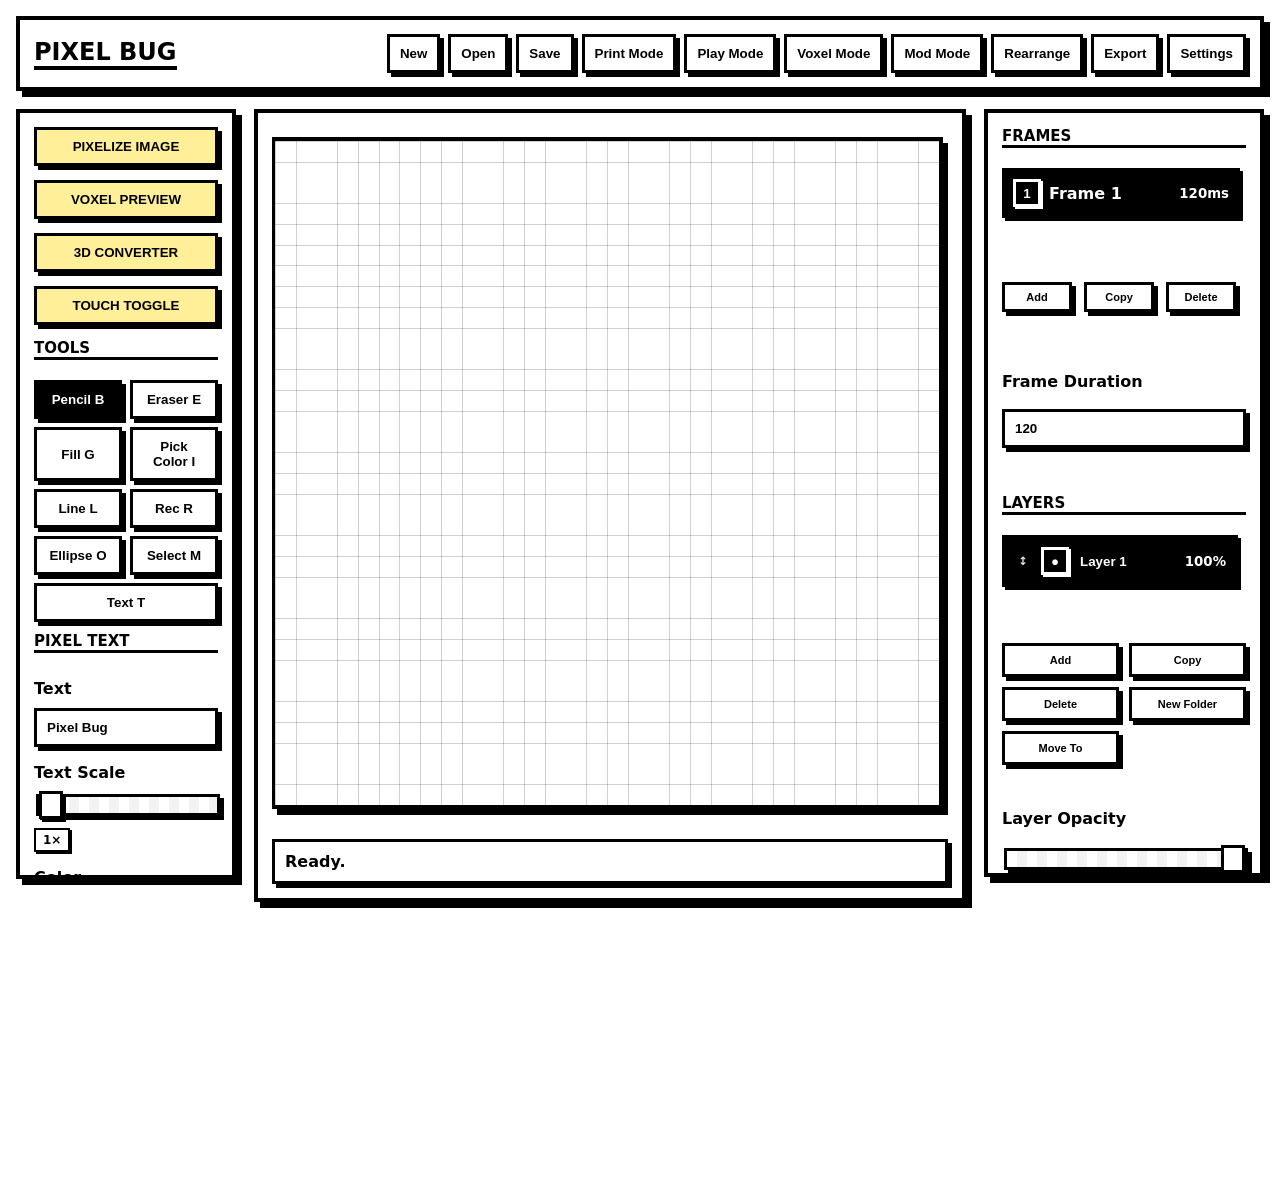
<file: index.html>
<!doctype html>
<html lang="en">
<head>
  <meta charset="UTF-8" />
  <meta name="viewport" content="width=device-width, initial-scale=1.0" />
  <meta http-equiv="Content-Security-Policy" content="default-src 'self'; script-src 'self'; worker-src 'self' blob:; child-src 'self' blob:; style-src 'self'; img-src 'self' data: blob:; media-src 'self' data: blob:; connect-src 'none'; object-src 'none'; base-uri 'none'; form-action 'none'; frame-src 'none';" />
  <title>Pixel Bug</title>
  <script src="./web-bridge.js"></script>
  <script src="./theme.js"></script>
  <link rel="stylesheet" href="./styles.css" />
</head>
<body>
  <div class="app-shell">
    <header class="top-bar">
      <div>
        <h1>Pixel Bug</h1>
      </div>
      <nav class="top-actions" aria-label="Project and export actions">
        <button id="new-project-btn">New</button>
        <button id="open-project-btn">Open</button>
        <button id="save-project-btn">Save</button>
        <button id="print-mode-btn" type="button" aria-pressed="false" aria-describedby="print-mode-help">Print Mode</button>
        <button id="play-mode-btn" type="button" aria-pressed="false">Play Mode</button>
        <button id="voxel-mode-btn" type="button" aria-pressed="false" aria-describedby="voxel-mode-top-help">Voxel Mode</button>
        <button id="mod-mode-btn" type="button" aria-pressed="false">Mod Mode</button>
        <button id="rearrange-btn" type="button" aria-pressed="false">Rearrange</button>
        <button id="export-menu-btn" type="button" aria-haspopup="dialog" aria-expanded="false">Export</button>
        <button id="settings-btn" type="button" aria-haspopup="dialog" aria-expanded="false">Settings</button>
      </nav>
    </header>

    <p class="sr-only" id="print-mode-help">Print Mode changes the dashboard to print production tools for DPI sizing, repeat preview, washi tape layout, bleed guides, and print PNG export.</p>
    <p class="sr-only" id="voxel-mode-top-help">Voxel Mode opens a dedicated 3D voxel painting workspace with its own slice editor, palette, preview, and exports.</p>

    <main class="workspace">
      <aside class="panel tools-panel rearrange-zone" aria-label="Drawing tools" data-zone="left">
        <section class="dock-card" data-dock-id="pixelizer">
          <button id="open-pixelizer-btn" class="feature-btn" type="button">Pixelize Image</button>
          <button id="open-voxel-btn" class="feature-btn" type="button">Voxel Preview</button>
          <button id="open-model-converter-btn" class="feature-btn" type="button">3D Converter</button>
          <button id="touch-toggle-btn" class="feature-btn" type="button" aria-pressed="false" aria-describedby="touch-toggle-help">Touch Toggle<span class="sr-only">, currently off</span></button>
          <p class="sr-only" id="touch-toggle-help">Touch Toggle switches Base Mode to a compact horizontal swipe toolbar, gives the palette more room, and uses safer touch input handling. It does not change project artwork or export data.</p>
        </section>

        <section class="dock-card" data-dock-id="tools">
          <h2>Tools</h2>
          <div class="tool-grid" id="tool-grid"></div>
        </section>

        <section class="dock-card" data-dock-id="text-tool">
          <h2>Pixel Text</h2>
          <p class="sr-only" id="pixel-text-help">Pixel text tool. Enter text, choose a scale, select the text tool, then click the canvas to stamp text into the active layer.</p>
          <label for="pixel-text-input">Text</label>
          <input id="pixel-text-input" type="text" maxlength="48" value="Pixel Bug" aria-describedby="pixel-text-help" />
          <label for="pixel-text-scale">Text Scale</label>
          <input id="pixel-text-scale" type="range" min="1" max="8" value="1" aria-describedby="pixel-text-help" />
          <output id="pixel-text-scale-output" for="pixel-text-scale">1×</output>
        </section>

        <section class="dock-card" data-dock-id="drawing-controls">
          <label for="color-picker">Color</label>
          <input id="color-picker" type="color" value="#000000" />

          <label for="brush-size">Brush Size</label>
          <input id="brush-size" type="range" min="1" max="8" value="1" />
          <output id="brush-size-output" for="brush-size">1 px</output>

          <label for="canvas-size">Canvas Size</label>
          <select id="canvas-size">
            <option value="16">16 × 16</option>
            <option value="32" selected>32 × 32</option>
            <option value="64">64 × 64</option>
            <option value="128">128 × 128</option>
            <option value="256">256 × 256</option>
            <option value="512">512 × 512</option>
            <option value="64x32">64 × 32</option>
            <option value="128x64">128 × 64</option>
            <option value="256x144">256 × 144</option>
            <option value="320x180">320 × 180</option>
            <option value="32x64">32 × 64</option>
            <option value="64x128">64 × 128</option>
            <option value="" disabled>Custom</option>
          </select>
          <button id="custom-size-btn" class="feature-btn custom-size-btn" type="button">Custom Size</button>
        </section>

        <section class="dock-card" data-dock-id="quick-actions">
          <button id="toggle-grid-btn" aria-pressed="true">Grid On</button>
          <button id="toggle-onion-btn" aria-pressed="true">Onion On</button>
          <button id="ref-btn" aria-pressed="false" aria-label="Toggle reference image">Ref</button>
          <button id="story-btn" aria-pressed="false" aria-label="Toggle storyboard preview">Story</button>
          <label class="inline-control" for="symmetry-mode-select">Sym</label>
          <select id="symmetry-mode-select" aria-label="Choose symmetry mode">
            <option value="off">Off</option>
            <option value="vertical">Vertical</option>
            <option value="horizontal">Horizontal</option>
            <option value="both">Both</option>
            <option value="quad">Quad</option>
          </select>
          <input id="ref-input" type="file" accept="image/*" class="sr-only" aria-label="Choose reference image" />
          <button id="undo-btn">Undo</button>
          <button id="redo-btn">Redo</button>
          <div class="selection-actions" aria-label="Selection actions">
            <button id="selection-copy-btn" type="button">Copy Sel</button>
            <button id="selection-cut-btn" type="button">Cut Sel</button>
            <button id="selection-paste-btn" type="button">Paste Sel</button>
            <button id="selection-delete-btn" type="button">Delete Sel</button>
            <button id="selection-flip-h-btn" type="button">Flip H</button>
            <button id="selection-flip-v-btn" type="button">Flip V</button>
            <button id="selection-rotate-btn" type="button">Rotate 90</button>
            <button id="selection-clear-btn" type="button" title="Esc">Unselect</button>
          </div>

          <p class="hint">Shortcuts: B pencil, E eraser, G fill, I pick color, L line, R rec / Ctrl circle, O ellipse, M select, Ctrl+C copy selection, Ctrl+V paste, Delete clear pixels, Esc unselect.</p>
        </section>



        <section class="dock-card" data-dock-id="tilemap">
          <h2>Tilemap</h2>
          <p class="hint">Save selections as reusable project tiles, then stamp them into the active layer.</p>
          <label for="tilemap-select">Tile</label>
          <select id="tilemap-select" aria-label="Choose saved tile"></select>
          <div class="button-row action-row">
            <button id="tilemap-save-btn" type="button">Save Sel Tile</button>
            <button id="tilemap-stamp-btn" type="button" aria-pressed="false">Stamp Off</button>
            <button id="tilemap-delete-btn" type="button">Delete Tile</button>
          </div>
          <div id="tilemap-preview" class="mini-preview" aria-label="Selected tile preview"></div>
        </section>

        <section class="dock-card" data-dock-id="brush-lab">
          <h2>Brush Lab</h2>
          <p class="hint">Make brushes.</p>
          <label for="brush-preset-select">Brush Preset</label>
          <select id="brush-preset-select" aria-label="Choose brush preset"></select>
          <div class="button-row action-row">
            <button id="brush-save-btn" type="button">Save Sel</button>
            <button id="brush-clear-btn" type="button">Clear</button>
          </div>
          <div id="brush-preview" class="mini-preview" aria-label="Selected brush preview"></div>
        </section>

        <section class="dock-card privacy-dock" data-dock-id="privacy">
          <button id="open-privacy-btn" class="privacy-btn" type="button">Privacy Policy</button>
        </section>

        </aside>

      <section class="stage-panel" aria-label="Pixel canvas area">
        <p class="sr-only" id="canvas-help">
          Pixel canvas. Use pointer input to draw. Choose tools from the tools panel. Keyboard shortcuts are available for tools, undo, redo, save, and open.
        </p>
        <div class="canvas-frame">
          <canvas id="pixel-canvas" width="768" height="768" aria-describedby="canvas-help"></canvas>
        </div>
        <div id="status" class="status-box" aria-live="polite">Ready.</div>
        <section id="mod-sandbox-panel" class="mod-sandbox-panel" aria-label="Mod workbench" hidden>
          <div class="mod-sandbox-head">
            <div>
              <h2>Mod Mode</h2>
              
            </div>
            <div class="mod-export-row">
              <button id="mod-export-btn" type="button">Export .pbmod</button>
              <button id="mod-import-btn" type="button">Import .pbmod</button>
              <input id="mod-import-input" class="hidden-file" type="file" accept=".pbmod,application/json" aria-label="Import mod" />
            </div>
          </div>
          <div class="mod-workbench-grid">
            <aside class="mod-side dock-card">
              <h3>Mod File</h3>
              <label for="mod-name-input">Name</label>
              <input id="mod-name-input" type="text" value="My Mod" />
              <label for="mod-id-input">ID</label>
              <input id="mod-id-input" type="text" value="my-mod" />
              <div class="mod-note-list" aria-label="Mod mode notes">
                <p><code>dot</code> = paint mark</p>
                <p><code>pixel</code> = current color</p>
                <p><code>effect</code> = changed pixel</p>
              </div>
            </aside>
            <section class="mod-preview-wrap dock-card">
              <div class="mod-card-head">
                <div>
                  <h3>Test Canvas</h3>
                  
                </div>
                <div class="mod-card-actions">
                  <label class="mod-toggle"><input id="mod-use-canvas-input" type="checkbox" /> Use current canvas</label>
                  <button id="mod-reset-btn" type="button">Clear Canvas</button>
                </div>
              </div>
              <canvas id="mod-preview-canvas" width="512" height="512" aria-label="Safe mod preview"></canvas>
              <div class="mod-test-actions">
                <button id="mod-live-btn" type="button" aria-pressed="true">Live Effect</button>
                <button id="mod-run-effect-btn" type="button">Run Effect</button>
              </div>
            </section>
            <section class="mod-code-stack" aria-label="Brush and effect code">
              <div class="mod-code-card dock-card">
                <h3>Brush</h3>
                <p class="hint">Return paint dots.</p>
                <textarea id="mod-brush-code" rows="10" spellcheck="false" aria-label="Brush code">return [
  { x, y, color },
  { x: x + 1, y, color },
  { x, y: y + 1, color }
];</textarea>
              </div>
              <div class="mod-code-card dock-card">
                <h3>Effect</h3>
                <p class="hint">Return changed pixels.</p>
                <div class="mod-example-row">
                  <button id="mod-example-invert-btn" type="button">Invert example</button>
                  <button id="mod-example-outline-btn" type="button">Outline example</button>
                </div>
                <textarea id="mod-effect-code" rows="10" spellcheck="false" aria-label="Effect code">return pixels.map(row =&gt; row.map(px =&gt; {
  if (!px) return px;
  const n = parseInt(px.slice(1), 16);
  const r = 255 - ((n &gt;&gt; 16) &amp; 255);
  const g = 255 - ((n &gt;&gt; 8) &amp; 255);
  const b = 255 - (n &amp; 255);
  return `#${[r, g, b].map(v =&gt; v.toString(16).padStart(2, "0")).join("")}`;
}));</textarea>
              </div>
              <div class="mod-code-card dock-card">
                <h3>Play UI</h3>
                <p class="hint">Customize Play Mode dialogue boxes with JSON settings.</p>
                <button id="mod-play-ui-apply-btn" type="button">Apply Play UI</button>
                <textarea id="mod-play-ui-code" rows="12" spellcheck="false" aria-label="Play mode UI settings">{
  "dialogueBoxColor": "rgba(15,15,15,0.94)",
  "dialogueInkColor": "#f7f0da",
  "dialogueBorderColor": "#f7f0da",
  "dialogueBorderWidth": 4,
  "dialogueFont": "system-ui, sans-serif",
  "dialogueNameSize": 16,
  "dialogueTextSize": 15,
  "dialogueMargin": 0.035,
  "dialogueBoxHeight": 0.28,
  "dialoguePortrait": true,
  "dialogueCounter": true
}</textarea>
              </div>
            </section>
          </div>
        </section>
<div id="storyboard-preview" class="storyboard-preview hidden" aria-label="Storyboard preview"></div>
      </section>



      <aside class="panel print-panel" aria-label="Print production tools" hidden>
        <section class="dock-card" data-dock-id="print-lab">
          <h2>Print Mode</h2>
          <p class="hint">Set physical size, preview repeats, add bleed guides, and export print-ready PNG files.</p>
          <p class="sr-only" id="print-lab-help">Print production tools. Use DPI and inch sizing to make PNG files for printing software. Use repeat preview for patterns and washi tape layouts.</p>

          <label for="print-dpi">DPI</label>
          <input id="print-dpi" type="number" min="72" max="1200" step="1" value="300" aria-describedby="print-lab-help" />

          <label for="print-width">Art Width Inches</label>
          <input id="print-width" type="number" min="0.1" max="60" step="0.1" value="2" />

          <label for="print-bleed">Bleed Inches</label>
          <input id="print-bleed" type="number" min="0" max="1" step="0.01" value="0.125" />

          <label for="print-safe">Safe Margin Inches</label>
          <input id="print-safe" type="number" min="0" max="1" step="0.01" value="0.125" />

          <label for="print-repeat">Print Preset</label>
          <select id="print-repeat" aria-describedby="print-preset-help">
            <option value="single">Single Art</option>
            <option value="tile" selected>Seamless Tile</option>
            <option value="washi">Washi Strip</option>
            <option value="stamp-washi">Stamp Washi</option>
            <option value="sticker">Sticker Sheet</option>
            <option value="memo">Memo Pad</option>
          </select>
          <p class="control-hint" id="print-preset-help">Seamless Tile shows a repeated pattern preview so edge breaks are easier to spot.</p>

          <div class="print-quality-fields" aria-label="Print quality controls">
            <h3>Print Quality</h3>
            <label for="print-page-size">Sheet Size</label>
            <select id="print-page-size">
              <option value="none" selected>Artwork Only</option>
              <option value="letter">US Letter 8.5 × 11 in</option>
              <option value="a4">A4 8.27 × 11.69 in</option>
              <option value="custom">Custom Sheet</option>
            </select>

            <label for="print-page-width">Sheet Width Inches</label>
            <input id="print-page-width" type="number" min="1" max="60" step="0.01" value="8.5" />

            <label for="print-page-height">Sheet Height Inches</label>
            <input id="print-page-height" type="number" min="1" max="60" step="0.01" value="11" />

            <label for="print-page-margin">Sheet Margin Inches</label>
            <input id="print-page-margin" type="number" min="0" max="2" step="0.01" value="0.25" />

            <label for="print-resample-mode">Art Scaling</label>
            <select id="print-resample-mode">
              <option value="crisp" selected>Pixel Crisp</option>
              <option value="smooth">Smooth Print</option>
            </select>

            <div class="print-layer-toggles" aria-label="Print preview layer toggles">
              <label class="check-row" for="print-show-art"><input id="print-show-art" type="checkbox" checked /> Artwork</label>
              <label class="check-row" for="print-show-guides"><input id="print-show-guides" type="checkbox" checked /> Bleed/Safe Guides</label>
              <label class="check-row" for="print-show-cutline"><input id="print-show-cutline" type="checkbox" checked /> Cutline Preview</label>
            </div>

            <button id="export-calibration-btn" type="button">Export Calibration PNG</button>
          </div>

          <div id="print-washi-fields" class="print-preset-fields" hidden>
            <label for="print-strip-width">Washi Width Inches</label>
            <input id="print-strip-width" type="number" min="1" max="120" step="0.25" value="10" />

            <label for="print-strip-height">Washi Height Inches</label>
            <input id="print-strip-height" type="number" min="0.1" max="6" step="0.1" value="0.6" />

            <label for="print-stamp-curl-spacing">Stamp Curl Spacing Inches</label>
            <input id="print-stamp-curl-spacing" type="number" min="0.02" max="0.3" step="0.005" value="0.06" />

            <label for="print-stamp-curl-depth">Stamp Curl Depth Inches</label>
            <input id="print-stamp-curl-depth" type="number" min="0.005" max="0.15" step="0.005" value="0.028" />

            <label for="print-stamp-edge-difference">Stamp Edge Difference</label>
            <input id="print-stamp-edge-difference" type="range" min="0" max="1" step="0.05" value="0.5" aria-label="Stamp edge difference" />
            <p class="control-hint">Controls how different/opposed the mirrored stamp edges feel.</p>

            <div class="print-perforation-editor" aria-label="Custom stamp perforation editor">
              <h3>Custom Perforation Editor</h3>

              <label for="print-stamp-teeth">Perforations Per Stamp Edge</label>
              <input id="print-stamp-teeth" type="range" min="4" max="32" step="1" value="10" aria-label="Perforations per stamp edge" />
              <output id="print-stamp-teeth-value" for="print-stamp-teeth">10</output>

              <label for="print-stamp-roundness">Curve Roundness</label>
              <input id="print-stamp-roundness" type="range" min="0.35" max="1.4" step="0.05" value="0.85" aria-label="Stamp curve roundness" />
              <output id="print-stamp-roundness-value" for="print-stamp-roundness">0.85</output>

              <label class="check-row" for="print-stamp-mirror-vertical">
                <input id="print-stamp-mirror-vertical" type="checkbox" checked />
                Mirror right-side perforations vertically
              </label>
            </div>
          </div>

          <div id="print-sticker-fields" class="print-preset-fields" hidden>
            <label for="print-sticker-cols">Sticker Columns</label>
            <input id="print-sticker-cols" type="number" min="1" max="12" step="1" value="3" />

            <label for="print-sticker-rows">Sticker Rows</label>
            <input id="print-sticker-rows" type="number" min="1" max="12" step="1" value="3" />

            <label for="print-sticker-gap">Sticker Gap Inches</label>
            <input id="print-sticker-gap" type="number" min="0" max="2" step="0.05" value="0.2" />
          </div>

          <div id="print-memo-fields" class="print-preset-fields" hidden>
            <label for="print-memo-height">Memo Height Inches</label>
            <input id="print-memo-height" type="number" min="1" max="14" step="0.1" value="4" />
          </div>

          <div class="print-template-fields" aria-describedby="print-template-help">
            <h3>Custom Template</h3>
            <p class="sr-only" id="print-template-help">Upload a PNG, JPG, or SVG print template. Template size can define the exported canvas. Placement controls whether the template prints behind the art, above the art, or only appears as a non-exported preview guide.</p>
            <label class="file-upload-btn" for="print-template-input">Upload Template</label>
            <input id="print-template-input" class="hidden-file" type="file" accept="image/*,.svg" aria-describedby="print-template-help" />
            <div id="print-template-name" class="control-hint" aria-live="polite">No template uploaded.</div>
            <label class="checkbox-label template-size-btn" for="print-template-size">
              <input id="print-template-size" type="checkbox" aria-describedby="print-template-size-help" />
              <span class="template-size-mark" aria-hidden="true">↔</span>
              <span>Use template canvas size</span>
              <span class="sr-only" id="print-template-size-help">When checked, the export uses the uploaded template image dimensions instead of the selected print preset dimensions.</span>
            </label>
            <label for="print-template-placement">Template Placement</label>
            <select id="print-template-placement" class="styled-select">
              <option value="guide">Preview Guide Only</option>
              <option value="behind">Print Behind Art</option>
              <option value="over">Print Over Art</option>
            </select>
            <button id="clear-print-template-btn" type="button">Clear Template</button>
          </div>

          <div class="print-info" id="print-info" aria-live="polite">300 DPI export ready.</div>

          <canvas id="print-preview" width="420" height="220" aria-label="Print production preview"></canvas>

          <div class="button-row action-row print-actions">
            <button id="open-print-preview-btn" type="button" aria-haspopup="dialog" aria-describedby="print-preview-help">Large Preview</button>
            <button id="export-print-btn" type="button">Export Print PNG</button>
            <button id="export-cutline-btn" type="button" hidden>Export Cutline SVG</button>
          </div>
        </section>
      </aside>


      <aside class="panel voxel-panel" aria-label="Voxel paint mode" hidden>
        <section class="dock-card voxel-lab">
          <div class="voxel-mode-head">
            <div>
              <h2>Voxel Mode</h2>
            </div>
            <div class="voxel-mode-export-row">
              <button id="voxel-mode-undo-btn" type="button">Undo</button>
              <button id="voxel-mode-redo-btn" type="button">Redo</button>
              <button id="voxel-mode-import-preview-btn" class="feature-btn" type="button">Import Voxel Preview</button>
              <button id="voxel-mode-export-png-btn" type="button">Export Preview PNG</button>
              <button id="voxel-mode-export-spin-btn" type="button">Export Spin GIF</button>
              <button id="voxel-mode-export-obj-btn" type="button">Export OBJ</button>
              <button id="voxel-mode-export-json-btn" type="button">Export JSON</button>
            </div>
          </div>

          <div class="voxel-mode-layout rearrange-zone" data-zone="voxel">
            <section class="voxel-mode-card voxel-slice-card" data-dock-id="voxel-slice" aria-labelledby="voxel-slice-title">
              <div class="voxel-mode-card-head">
                <div>
                  <h3 id="voxel-slice-title">Front Canvas</h3>
                  <p class="control-hint">Front, Right, Back, and Left each reopen their own saved voxel canvas while building the same 3D model.</p>
                </div>

              </div>
              <canvas id="voxel-paint-canvas" width="640" height="640" aria-label="Voxel slice paint canvas"></canvas>
              <div id="voxel-mode-info" class="voxel-mode-info" aria-live="polite">32 × 32 × 32 model, 0 cubes.</div>
            </section>

            <section class="voxel-mode-card voxel-preview-card" data-dock-id="voxel-preview" aria-labelledby="voxel-preview-title">
              <div class="voxel-mode-card-head voxel-preview-head">
                <div>
                  <h3 id="voxel-preview-title">Live 3D Preview</h3>
                  <p class="control-hint" id="voxel-mode-view-label">Canvas: Front</p>
                </div>
                <div class="voxel-view-controls" aria-label="Voxel preview view controls">
                  <button id="voxel-mode-view-left-btn" type="button" aria-label="Rotate voxel preview left">←</button>
                  <button class="voxel-view-btn active" data-voxel-view="0" type="button" aria-pressed="true">Front</button>
                  <button class="voxel-view-btn" data-voxel-view="1" type="button" aria-pressed="false">Right</button>
                  <button class="voxel-view-btn" data-voxel-view="2" type="button" aria-pressed="false">Back</button>
                  <button class="voxel-view-btn" data-voxel-view="3" type="button" aria-pressed="false">Left</button>
                  <button class="voxel-view-btn" data-voxel-view="4" type="button" aria-pressed="false">Top</button>
                  <button class="voxel-view-btn" data-voxel-view="5" type="button" aria-pressed="false">Bottom</button>
                  <button id="voxel-mode-view-right-btn" type="button" aria-label="Rotate voxel preview right">→</button>
                  <button id="voxel-mode-turntable-btn" type="button" aria-pressed="false">Turntable</button>
                </div>
              </div>
              <canvas id="voxel-mode-preview" width="640" height="500" aria-label="Voxel model preview"></canvas>
              <p class="control-hint">The view buttons switch editable canvases and rotate the preview. Turntable is display-only.</p>
            </section>

            <section class="voxel-mode-card voxel-tools-card" data-dock-id="voxel-tools">
              <h3>Tools</h3>
              <div class="voxel-tool-row" aria-label="Voxel tools">
                <button class="voxel-tool-btn active" data-voxel-tool="paint" type="button" aria-pressed="true">Paint</button>
                <button class="voxel-tool-btn" data-voxel-tool="erase" type="button" aria-pressed="false">Erase</button>
                <button class="voxel-tool-btn" data-voxel-tool="pick" type="button" aria-pressed="false">Pick</button>
                <button class="voxel-tool-btn" data-voxel-tool="fill" type="button" aria-pressed="false">Fill</button>
                <button class="voxel-tool-btn" data-voxel-tool="select" type="button" aria-pressed="false">Select</button>
                <button class="voxel-tool-btn" data-voxel-tool="box" type="button" aria-pressed="false">Box</button>
                <button class="voxel-tool-btn" data-voxel-tool="line" type="button" aria-pressed="false">Line</button>
                <button class="voxel-tool-btn" data-voxel-tool="sphere" type="button" aria-pressed="false">Sphere</button>
                <button class="voxel-tool-btn" data-voxel-tool="origin" type="button" aria-pressed="false">Set Origin</button>
              </div>
              <p class="control-hint">Box, line, and sphere draw from drag start to drag end on the active projection.</p>
            </section>

            <section class="voxel-mode-card voxel-color-card" data-dock-id="voxel-color">
                <h3>Color & Palette</h3>
                <div class="voxel-inline-control">
                  <label for="voxel-mode-color">Color</label>
                  <input id="voxel-mode-color" type="color" value="#000000" />
                </div>
                <div id="voxel-mode-palette" class="palette voxel-mode-palette" aria-label="Voxel color palette"></div>
              </section>

              <section class="voxel-mode-card voxel-brush-card" data-dock-id="voxel-brush">
                <h3>Brush</h3>
                <div class="voxel-inline-control">
                  <label for="voxel-mode-brush-size">Brush Size</label>
                  <output id="voxel-mode-brush-output" for="voxel-mode-brush-size">1 voxel</output>
                </div>
                <input id="voxel-mode-brush-size" type="range" min="1" max="6" step="1" value="1" />
                <div class="voxel-inline-control voxel-depth-control">
                  <label for="voxel-mode-brush-depth">Brush Depth</label>
                  <output id="voxel-mode-brush-depth-output" for="voxel-mode-brush-depth">1 slice</output>
                </div>
                <input id="voxel-mode-brush-depth" type="range" min="1" max="12" step="1" value="1" />
                <div id="voxel-mode-origin" class="voxel-origin-readout">Origin: X 16 · Y 16 · Z 16</div>
                <div class="button-row action-row voxel-origin-actions">
                  <button id="voxel-mode-center-origin-btn" type="button">Center Origin</button>
                </div>
                <label class="check-row" for="voxel-mode-grid"><input id="voxel-mode-grid" type="checkbox" checked /> Show grid</label>
              </section>

              <section class="voxel-mode-card voxel-mirror-card" data-dock-id="voxel-mirror">
                <h3>Mirror</h3>
                <label class="check-row" for="voxel-mode-mirror-x"><input id="voxel-mode-mirror-x" type="checkbox" /> Mirror X</label>
                <label class="check-row" for="voxel-mode-mirror-y"><input id="voxel-mode-mirror-y" type="checkbox" /> Mirror Y</label>
                <label class="check-row" for="voxel-mode-mirror-z"><input id="voxel-mode-mirror-z" type="checkbox" /> Mirror Z</label>
                <p class="control-hint">Mirrors use the current origin as the center line.</p>
              </section>

              <section class="voxel-mode-card voxel-plane-card" data-dock-id="voxel-plane">
                <h3>Slice</h3>
                <div class="voxel-slice-grid">
                  <label for="voxel-mode-plane">Plane</label>
                  <select id="voxel-mode-plane" class="styled-select">
                    <option value="xy">XY Front/Back</option>
                    <option value="xz">XZ Top/Bottom</option>
                    <option value="yz">YZ Side</option>
                  </select>
                  <label for="voxel-mode-slice">Slice</label>
                  <div>
                    <input id="voxel-mode-slice" type="range" min="0" max="31" step="1" value="16" />
                    <output id="voxel-mode-slice-output" for="voxel-mode-slice">Z 16</output>
                  </div>
                </div>
                <label class="check-row voxel-ghost-row" for="voxel-mode-ghost"><input id="voxel-mode-ghost" type="checkbox" /> Ghost nearby slices</label>
              </section>

              <section class="voxel-mode-card voxel-selection-card" data-dock-id="voxel-selection">
                <h3>Selection</h3>
                <div id="voxel-mode-selection-info" class="voxel-selection-info">No selection.</div>
                <div class="button-row action-row voxel-selection-actions">
                  <button id="voxel-mode-copy-selection-btn" type="button">Copy</button>
                  <button id="voxel-mode-paste-selection-btn" type="button">Paste</button>
                  <button id="voxel-mode-delete-selection-btn" type="button">Delete</button>
                  <button id="voxel-mode-recolor-selection-btn" type="button">Recolor</button>
                  <button id="voxel-mode-clear-selection-btn" type="button">Clear</button>
                </div>
                <div class="voxel-nudge-grid" aria-label="Move selected voxels">
                  <button id="voxel-mode-nudge-col-neg-btn" type="button">←</button>
                  <button id="voxel-mode-nudge-row-neg-btn" type="button">↑</button>
                  <button id="voxel-mode-nudge-col-pos-btn" type="button">→</button>
                  <button id="voxel-mode-nudge-row-pos-btn" type="button">↓</button>
                  <button id="voxel-mode-nudge-slice-neg-btn" type="button">Slice −</button>
                  <button id="voxel-mode-nudge-slice-pos-btn" type="button">Slice +</button>
                </div>
                <div class="button-row action-row voxel-transform-actions" aria-label="Transform selected voxels">
                  <button id="voxel-mode-flip-x-btn" type="button">Flip X</button>
                  <button id="voxel-mode-flip-y-btn" type="button">Flip Y</button>
                  <button id="voxel-mode-flip-z-btn" type="button">Flip Z</button>
                  <button id="voxel-mode-rotate-selection-btn" type="button">Rotate 90</button>
                </div>
                <div class="voxel-stamp-grid">
                  <label for="voxel-mode-stamp-name">Stamp Name</label>
                  <input id="voxel-mode-stamp-name" type="text" maxlength="28" placeholder="Selection stamp" />
                  <label for="voxel-mode-stamp-select">Saved Stamp</label>
                  <select id="voxel-mode-stamp-select" class="styled-select"></select>
                </div>
                <div class="button-row action-row voxel-stamp-actions">
                  <button id="voxel-mode-save-stamp-btn" type="button">Save Stamp</button>
                  <button id="voxel-mode-paste-stamp-btn" type="button">Paste Stamp</button>
                  <button id="voxel-mode-delete-stamp-btn" type="button">Delete Stamp</button>
                </div>
              </section>

              <section class="voxel-mode-card voxel-animation-card" data-dock-id="voxel-animation">
                <h3>Animation</h3>
                <div id="voxel-mode-animation-info" class="voxel-selection-info">No voxel animation imported.</div>
                <div class="button-row action-row voxel-animation-actions">
                  <button id="voxel-mode-import-animation-btn" type="button">Import Frames</button>
                  <button id="voxel-mode-preview-animation-btn" type="button" aria-pressed="false">Preview</button>
                  <button id="voxel-mode-export-animation-btn" type="button">Export GIF</button>
                  <button id="voxel-mode-clear-animation-btn" type="button">Clear</button>
                </div>
                <p class="control-hint">Imports all Base Mode frames into a Voxel Mode animation using the current origin and Voxel Preview settings.</p>
              </section>

              <section class="voxel-mode-card voxel-model-card" data-dock-id="voxel-model">
                <h3>Model</h3>
                <div class="voxel-dimension-grid">
                  <div class="voxel-dimension-field">
                    <label for="voxel-mode-width">W</label>
                    <input id="voxel-mode-width" type="number" min="4" max="48" step="1" value="32" />
                  </div>
                  <div class="voxel-dimension-field">
                    <label for="voxel-mode-height">H</label>
                    <input id="voxel-mode-height" type="number" min="4" max="48" step="1" value="32" />
                  </div>
                  <div class="voxel-dimension-field">
                    <label for="voxel-mode-depth">D</label>
                    <input id="voxel-mode-depth" type="number" min="4" max="48" step="1" value="32" />
                  </div>
                </div>
                <div class="button-row action-row voxel-mode-actions">
                  <button id="voxel-mode-resize-btn" type="button">Resize</button>
                  <button id="voxel-mode-clear-btn" type="button">Clear</button>
                  <button id="voxel-mode-clean-btn" type="button">Clean Model</button>
                </div>
                <label class="check-row voxel-mode-import-bounds-row" for="voxel-mode-open-import-bounds"><input id="voxel-mode-open-import-bounds" type="checkbox" /> Open import bounds</label>
                <p class="control-hint voxel-mode-import-bounds-help">When importing a Voxel Preview, keep the full Base Mode preview grid editable so users can paint outside the imported character.</p>
                <div class="button-row action-row voxel-mode-transfer-actions">
                  <button id="voxel-mode-frame-to-slice-btn" class="feature-btn" type="button">Active Frame → Slice</button>
                  <button id="voxel-mode-slice-to-frame-btn" class="feature-btn" type="button">Slice → New Frame</button>
                </div>
              </section>
          </div>
          <div id="voxel-mode-status" class="status-box voxel-status" aria-live="polite">Voxel Mode ready.</div>
        </section>
      </aside>


      <aside class="panel play-panel" aria-label="Play mode scene tools" aria-describedby="play-mode-help" hidden>
        <section class="dock-card play-lab">
          <h2>Play Mode</h2>
                    <p class="sr-only" id="play-mode-help">Play Mode is a separate scene mockup workspace. Use actor frame selectors to choose idle, walk, and jump poses. Use scene size fields to set the stage. Use place frame art controls to add objects from any frame. Objects can be dragged on the scene canvas, scaled, deleted, marked solid for collision, or marked ghost to ignore collision. Run starts a simple sidescroller preview using keyboard movement.</p>

          <canvas id="play-canvas" width="640" height="360" aria-label="Playable sidescroller scene canvas" aria-describedby="play-canvas-help"></canvas>
          <p class="sr-only" id="play-canvas-help">Scene canvas. Click empty space to set the next object position. Click an object to select it. Drag a selected object to move it. Use A, D, left arrow, or right arrow to move the actor while running. Use Space, W, or up arrow to jump.</p>

          <div class="button-row action-row play-actions">
            <button id="play-run-btn" type="button" aria-pressed="false" aria-describedby="play-run-help">Run</button><span class="sr-only" id="play-run-help">Start or stop the playable scene preview.</span>
            <button id="play-reset-btn" type="button">Reset</button>
            <button id="dialogue-interact-btn" type="button" aria-describedby="dialogue-interact-help">Interact</button><span class="sr-only" id="dialogue-interact-help">Start the selected nearby character dialogue in Play Mode. Keyboard shortcut E.</span>
            <button id="play-center-btn" type="button">Center Actor</button>
            <button id="play-export-png-btn" type="button" aria-describedby="play-export-png-help">Export Scene PNG</button><span class="sr-only" id="play-export-png-help">Export the current Play Mode scene as a PNG image.</span>
            <button id="play-export-gif-btn" type="button" aria-describedby="play-export-gif-help">Export Scene GIF</button><span class="sr-only" id="play-export-gif-help">Export a short animated Play Mode scene preview as a GIF.</span>
            <button id="play-export-game-btn" type="button" aria-describedby="play-export-game-help">Export Tiny Game</button><span class="sr-only" id="play-export-game-help">Export a standalone HTML game that can be opened in a browser and shared with friends.</span>
          </div>

          <div class="play-section-grid rearrange-zone" data-zone="play">
            <div class="play-card" data-dock-id="play-actor-frames">
              <h3><span class="drag-handle" aria-hidden="true">↕</span> Actor Frames</h3>
              <div class="play-grid">
                <label for="play-idle-frame">Idle</label>
                <select id="play-idle-frame"></select>
                <label for="play-walk-frame">Walk</label>
                <select id="play-walk-frame"></select>
                <label for="play-jump-frame">Jump</label>
                <select id="play-jump-frame"></select>
                <label for="play-actor-scale">Actor Scale</label>
                <input id="play-actor-scale" type="number" min="0.5" max="32" step="0.5" value="3" aria-describedby="play-actor-scale-help" /><span class="sr-only" id="play-actor-scale-help">Changes the displayed actor size and collision box size.</span>
              </div>
            </div>

            <div class="play-card" data-dock-id="play-scene-size">
              <h3><span class="drag-handle" aria-hidden="true">↕</span> Scene Size</h3>
              <div class="play-grid">
                <label for="play-scene-width">Width</label>
                <input id="play-scene-width" type="number" min="160" max="4096" step="16" value="640" />
                <label for="play-scene-height">Height</label>
                <input id="play-scene-height" type="number" min="120" max="2160" step="16" value="360" />
                <label for="play-ground-y">Ground Y</label>
                <input id="play-ground-y" type="number" min="32" max="2160" step="1" value="300" />
                <label for="play-world-width">World Width</label>
                <input id="play-world-width" type="number" min="160" max="20000" step="32" value="1600" />
                <label for="play-background-frame">Background</label>
                <select id="play-background-frame" aria-describedby="play-background-help"></select><span class="sr-only" id="play-background-help">Choose a frame to use as the Play Mode background landscape, or choose no background.</span>
                <label for="play-background-scale">Background Fit</label>
                <select id="play-background-scale" aria-describedby="play-background-fit-help">
                  <option value="cover">Cover Scene</option>
                  <option value="contain">Fit Scene</option>
                  <option value="stretch">Stretch Scene</option>
                  <option value="tile">Tile</option>
                </select><span class="sr-only" id="play-background-fit-help">Choose how the background frame is drawn behind the scene.</span>
                <label for="play-grid-over-bg">Grid Overlay</label>
                <label class="play-check"><input id="play-grid-over-bg" type="checkbox" checked aria-describedby="play-grid-bg-help" /> Show Grid</label><span class="sr-only" id="play-grid-bg-help">Toggle the Play Mode layout grid over the background image.</span>
                <label for="play-camera-follow">Camera</label>
                <label class="play-check"><input id="play-camera-follow" type="checkbox" checked /> Follow Actor</label>
                <label for="play-auto-scroll">Auto Scroll</label>
                <label class="play-check"><input id="play-auto-scroll" type="checkbox" /> Move World</label>
                <label for="play-scroll-speed">Run Speed</label>
                <input id="play-scroll-speed" type="number" min="0" max="20" step="0.25" value="1.25" />
              </div>
            </div>


            <div class="play-card play-layer-card" data-dock-id="play-visual-layers">
              <h3><span class="drag-handle" aria-hidden="true">↕</span> Visual Layers</h3>
              <div id="play-layer-list" class="stack-list play-layer-list" aria-label="Play Mode visual layers"></div>
              <div class="play-grid">
                <label for="play-layer-frame">Frame</label>
                <select id="play-layer-frame" aria-describedby="play-layer-help"></select><span class="sr-only" id="play-layer-help">Choose the frame used by the selected Play Mode visual layer.</span>
                <label for="play-layer-scale">Scale</label>
                <input id="play-layer-scale" type="number" min="0.5" max="32" step="0.5" value="3" />
                <label for="play-layer-parallax">Parallax</label>
                <input id="play-layer-parallax" type="number" min="-4" max="4" step="0.05" value="0.45" />
                <label for="play-layer-y">Y Position</label>
                <input id="play-layer-y" type="number" min="-1024" max="2160" step="1" value="248" />
                <label for="play-layer-opacity">Opacity</label>
                <input id="play-layer-opacity" type="number" min="0" max="1" step="0.05" value="1" />
                <label for="play-layer-repeat">Repeat</label>
                <label class="play-check"><input id="play-layer-repeat" type="checkbox" checked /> Horizontal</label>
                <label for="play-layer-visible">Visible</label>
                <label class="play-check"><input id="play-layer-visible" type="checkbox" checked /> Show Layer</label>
              </div>
              <p class="control-hint">Use layers for sky, far background, midground, foreground, and overlay art. Each layer can repeat and scroll at its own parallax speed.</p>
            </div>
            <div class="play-card" data-dock-id="play-place-frame-art">
              <h3><span class="drag-handle" aria-hidden="true">↕</span> Place Frame Art</h3>
              <div class="play-grid">
                <label for="play-prop-frame">Frame</label>
                <select id="play-prop-frame"></select>
                <label for="play-prop-x">X</label>
                <input id="play-prop-x" type="number" min="0" max="4096" value="96" />
                <label for="play-prop-y">Y</label>
                <input id="play-prop-y" type="number" min="0" max="2160" value="220" />
                <label for="play-prop-scale">Scale</label>
                <input id="play-prop-scale" type="number" min="1" max="16" step="0.5" value="3" aria-describedby="play-prop-scale-help" /><span class="sr-only" id="play-prop-scale-help">Changes the selected or next placed object size and collision box size.</span>
                <label for="play-prop-solid">Collision</label>
                <label class="play-check"><input id="play-prop-solid" type="checkbox" checked aria-describedby="play-prop-solid-help" /> Solid</label><span class="sr-only" id="play-prop-solid-help">Solid objects block the actor. Ghost objects are decorative only.</span>
                <label for="play-prop-dialogue">Interaction</label>
                <select id="play-prop-dialogue" aria-describedby="play-prop-dialogue-help"><option value="">No interaction</option></select><span class="sr-only" id="play-prop-dialogue-help">Assign this scene object to start an NPC conversation when the actor is nearby and interacts.</span>
              </div>
              <div class="button-row action-row play-actions">
                <button id="play-add-prop-btn" type="button" aria-describedby="play-add-prop-help">Place Object</button><span class="sr-only" id="play-add-prop-help">Add the selected frame as a movable scene object.</span>
                <button id="play-use-active-btn" type="button">Use Active Frame</button>
                <button id="play-clear-props-btn" type="button">Clear Scene</button>
              </div>
              <p class="control-hint">Tip: click the scene canvas to set the next object position. Select an existing object, then change Scale to resize it.</p>
            </div>



            <div class="play-card play-dialogue-card" data-dock-id="play-character-manager">
              <h3><span class="drag-handle" aria-hidden="true">↕</span> Character Manager</h3>
              <p class="control-hint">Character A is the player actor. Add NPCs/scene objects here, then assign which dialogue starts when the player interacts with them.</p>
              <div id="character-list" class="stack-list play-character-list" aria-label="Dialogue characters"></div>
              <div class="play-grid">
                <label for="character-name">Name</label>
                <input id="character-name" type="text" maxlength="32" value="Character A" />
                <label for="character-frame">Sprite Frame</label>
                <select id="character-frame"></select>
                <label for="character-position">Position</label>
                <select id="character-position">
                  <option value="left">Left</option>
                  <option value="center">Center</option>
                  <option value="right">Right</option>
                </select>
                <label for="character-scale">Scale</label>
                <input id="character-scale" type="number" min="1" max="16" step="0.5" value="3" />
                <label for="character-flip">Facing</label>
                <label class="play-check"><input id="character-flip" type="checkbox" /> Flip horizontal</label>
                <label for="character-start-line">NPC Interaction Starts</label>
                <select id="character-start-line" aria-label="First dialogue line for this character interaction"></select>
              </div>
              <div class="button-row action-row play-actions">
                <button id="character-add-btn" type="button">Add Character</button>
                <button id="character-duplicate-btn" type="button">Duplicate</button>
                <button id="character-delete-btn" type="button">Delete</button>
              </div>
            </div>

            <div class="play-card play-dialogue-card" data-dock-id="play-dialogue-tester">
              <h3><span class="drag-handle" aria-hidden="true">↕</span> Dialogue Tester</h3>
              <p class="control-hint">Assign lines to the actor or an NPC. In Run, press E or Interact near an NPC to start that NPC’s chosen conversation.</p>
              <div class="play-grid">
                <label for="dialogue-enabled">Editor Preview</label>
                <label class="play-check"><input id="dialogue-enabled" type="checkbox" /> Show Box</label>
                <label for="dialogue-line-index">Line</label>
                <select id="dialogue-line-index" aria-label="Dialogue line"></select>
                <label for="dialogue-character">Character</label>
                <select id="dialogue-character" aria-label="Dialogue character"></select>
                <label for="dialogue-speaker">Display Name</label>
                <input id="dialogue-speaker" type="text" maxlength="32" value="Character A" />
                <label for="dialogue-frame">Portrait Frame</label>
                <select id="dialogue-frame"></select>
              </div>
              <label for="dialogue-text">Text</label>
              <textarea id="dialogue-text" rows="4" maxlength="260" spellcheck="true">Hello! This is a test line.</textarea>
              <div class="button-row action-row play-actions">
                <button id="dialogue-prev-btn" type="button">Previous</button>
                <button id="dialogue-next-btn" type="button">Next</button>
                <button id="dialogue-add-btn" type="button">Add Line</button>
              </div>
              <div class="button-row action-row play-actions">
                <button id="dialogue-duplicate-btn" type="button">Duplicate</button>
                <button id="dialogue-delete-btn" type="button">Delete</button>
                <button id="dialogue-typewriter-btn" type="button" aria-pressed="true">Typewriter</button>
              </div>
              <div class="dialogue-node-panel" aria-labelledby="dialogue-node-title">
                <h4 id="dialogue-node-title">Conversation Node Tree</h4>
                <p class="control-hint">Conversation map: NPC/object start points are tagged, and each line flows to the next line.</p>
                <div id="dialogue-node-tree" class="dialogue-node-tree" aria-label="Dialogue conversation node tree"></div>
              </div>
            </div>

            <div class="play-card" data-dock-id="play-scene-objects">
              <h3>Scene Objects</h3>
              <div id="play-prop-list" class="stack-list play-prop-list" aria-label="Placed scene objects" aria-describedby="play-prop-list-help"></div><p class="sr-only" id="play-prop-list-help">Select an object from this list to update its frame, position, scale, or collision setting.</p>
              <div class="button-row action-row play-actions">
                <button id="play-toggle-collision-btn" type="button" aria-describedby="play-prop-list-help">Toggle Collision</button>
                <button id="play-delete-prop-btn" type="button">Delete Selected</button>
              </div>
            </div>
          </div>

          <p class="control-hint">Controls: A/D or arrows move. Space jumps. The camera follows the actor across the wider world. Scene setup saves inside the project file.</p>
        </section>
      </aside>

      <aside class="panel side-panel rearrange-zone" aria-label="Frames, layers, and palette" data-zone="right">
        <section class="dock-card" data-dock-id="frames">
          <h2>Frames</h2>
          <div id="frames-list" class="stack-list"></div>
          <div class="button-row action-row frame-actions">
            <button id="add-frame-btn">Add</button>
            <button id="duplicate-frame-btn">Copy</button>
            <button id="delete-frame-btn">Delete</button>
          </div>
          <label class="control-label spaced-label" for="frame-duration">Frame Duration</label>
          <input id="frame-duration" type="number" min="20" max="2000" step="10" value="120" />
        </section>

        <section class="dock-card" data-dock-id="layers">
          <h2>Layers</h2>
          <div id="layers-list" class="stack-list"></div>
          <div class="button-row action-row layer-actions">
            <button id="add-layer-btn">Add</button>
            <button id="duplicate-layer-btn">Copy</button>
            <button id="delete-layer-btn">Delete</button>
            <button id="add-layer-group-btn" type="button">New Folder</button>
            <button id="move-layer-group-btn" type="button">Move To</button>
          </div>
          <label class="control-label spaced-label" for="layer-opacity">Layer Opacity</label>
          <input id="layer-opacity" type="range" min="0" max="100" value="100" />
          <label class="control-label spaced-label" for="layer-blend-mode">Blend Mode</label>
          <select id="layer-blend-mode" aria-label="Choose layer blend mode">
            <option value="source-over">Normal</option>
            <option value="multiply">Multiply</option>
            <option value="screen">Screen</option>
            <option value="overlay">Overlay</option>
            <option value="darken">Darken</option>
            <option value="lighten">Lighten</option>
            <option value="color-dodge">Color Dodge</option>
            <option value="color-burn">Color Burn</option>
            <option value="hard-light">Hard Light</option>
            <option value="soft-light">Soft Light</option>
            <option value="difference">Difference</option>
            <option value="exclusion">Exclusion</option>
          </select>
          <div class="button-row action-row layer-move-row">
            <button id="layer-up-btn">Up</button>
            <button id="layer-down-btn">Down</button>
          </div>
        </section>




        <section class="dock-card touch-hand-panel" data-dock-id="touch-hand" aria-labelledby="touch-hand-title">
          <h2 id="touch-hand-title">Touch Layout</h2>
          <button id="left-handed-toggle-btn" type="button" aria-pressed="false" aria-describedby="left-handed-toggle-help">Left Handed<span class="sr-only">, currently off</span></button>
          <p class="sr-only" id="left-handed-toggle-help">Left Handed is available only while Touch Toggle is on. It moves the palette and utility controls to the right side for left-handed drawing.</p>
        </section>

        <section class="dock-card" data-dock-id="palette">
          <h2>Palette</h2>
          <div class="preset-card">
            <label for="palette-preset-select">Preset</label>
            <select id="palette-preset-select" aria-label="Choose palette preset"></select>
            <label for="preset-name-input">Preset Name</label>
            <input id="preset-name-input" type="text" value="Base" aria-label="Preset name" />
            <div class="preset-actions">
              <button id="new-preset-btn" type="button">New</button>
              <button id="rename-preset-btn" type="button">Rename</button>
              <button id="delete-preset-btn" type="button">Delete</button>
            </div>
          </div>
          <div id="palette" class="palette" aria-label="Color palette"></div>
          <div class="color-wheel-card">
            <label for="palette-color-wheel">Color Wheel</label>
            <input id="palette-color-wheel" type="color" value="#000000" aria-label="Choose a color to add to the palette" />
            <label for="palette-hex-input">Hex Color</label>
            <input id="palette-hex-input" type="text" value="#000000" maxlength="7" aria-label="Hex color to add to the palette" />
            <button id="add-palette-btn">Add to Preset</button>
          </div>
        </section>

        <section class="dock-card" data-dock-id="effects-stack">
          <h2>Effects Stack</h2>
          <p class="hint">Stack effects.</p>
          <label for="effect-select">Effect</label>
          <select id="effect-select" aria-label="Choose layer effect">
            <option value="outline">Outline</option>
            <option value="shadow">Shadow</option>
            <option value="dither">Dither</option>
            <option value="limitPalette">Limit Palette</option>
          </select>
          <div class="button-row action-row">
            <button id="effect-preview-btn" type="button">Preview</button>
            <button id="effect-apply-btn" type="button">Apply</button>
            <button id="effect-clear-btn" type="button">Clear</button>
          </div>
        </section>

      </aside>
    </main>
  </div>

  <div id="new-project-overlay" class="modal-overlay" hidden>
    <section class="modal-card confirm-modal" role="dialog" aria-modal="true" aria-labelledby="new-project-title">
      <div class="modal-head">
        <h2 id="new-project-title">New Canvas?</h2>
        <button id="cancel-new-project-btn" class="mini-square-btn" type="button" aria-label="Cancel new canvas">×</button>
      </div>
      <p class="modal-note">Are you sure you want to open a new canvas? Your current work will be replaced unless you saved it.</p>
      <div class="button-row action-row confirm-actions">
        <button id="confirm-new-project-btn" type="button">Yes, New Canvas</button>
        <button id="keep-current-project-btn" type="button">Keep Working</button>
      </div>
    </section>
  </div>

  <div id="pixelizer-overlay" class="modal-overlay" hidden>
    <section class="modal-card pixelizer-modal" role="dialog" aria-modal="true" aria-labelledby="pixelizer-title">
      <div class="modal-head">
        <h2 id="pixelizer-title">Pixelize Image</h2>
        <button id="close-pixelizer-btn" class="mini-square-btn" type="button" aria-label="Close pixelizer">×</button>
      </div>
      <p class="modal-note">Upload an image, adjust the grid, then import it into the active layer.</p>
      <p class="sr-only" id="pixelizer-help">Upload an image, adjust the pixel grid and color levels, then import it into the active layer.</p>
      <label class="file-upload-btn" for="image-import-input">Upload Image</label>
      <input id="image-import-input" class="hidden-file" type="file" accept="image/*" aria-describedby="pixelizer-help" />

      <div class="pixelizer-control-group">
        <label for="pixelize-size">Pixel Grid</label>
        <input id="pixelize-size" type="range" min="8" max="512" step="1" value="512" />
        <output id="pixelize-size-output" for="pixelize-size">512 × 512</output>
      </div>

      <div class="pixelizer-control-group">
        <label for="pixelize-colors">Color Levels</label>
        <input id="pixelize-colors" type="range" min="2" max="32" step="1" value="12" />
        <output id="pixelize-colors-output" for="pixelize-colors">12 levels</output>
      </div>

      <label class="checkbox-label">
        <input id="pixelize-fit" type="checkbox" checked />
        Fit image inside square
      </label>

      <canvas id="pixelize-preview" width="192" height="192" aria-label="Pixelized image preview"></canvas>

      <div class="button-row action-row pixelizer-actions">
        <button id="pixelize-import-btn">Import</button>
      </div>
    </section>
  </div>


  <div id="model-converter-overlay" class="modal-overlay" hidden>
    <section class="modal-card model-converter-modal" role="dialog" aria-modal="true" aria-labelledby="model-converter-title" aria-describedby="model-converter-help">
      <div class="modal-head">
        <h2 id="model-converter-title">3D Model to Pixel Art</h2>
        <button id="close-model-converter-btn" class="mini-square-btn" type="button" aria-label="Close 3D model converter">×</button>
      </div>
      <p class="modal-note" id="model-converter-help">Import OBJ, MTL, STL, and texture image files. Six-view import keeps front, back, left, right, top, and isometric views as separate layers. Turntable import creates only the exact rotated view shown.</p>
      <label class="file-upload-btn" for="model-converter-input">Upload Model, Materials, Textures</label>
      <input id="model-converter-input" class="hidden-file" type="file" accept=".obj,.mtl,.stl,.png,.jpg,.jpeg,.webp,.gif,.bmp,model/obj,model/stl,image/*" multiple aria-describedby="model-converter-help" />

      <div class="model-converter-layout" aria-label="3D converter controls">
        <section class="model-converter-group" aria-labelledby="model-import-title">
          <h3 id="model-import-title">Output</h3>
          <div class="voxel-control-card">
            <label for="model-converter-size">Sprite Size</label>
            <input id="model-converter-size" type="range" min="16" max="128" step="1" value="48" aria-describedby="model-converter-size-output" />
            <output id="model-converter-size-output" for="model-converter-size">48 × 48</output>
          </div>
          <fieldset class="model-color-mode" aria-label="3D converter color mode">
            <legend>Color Mode</legend>
            <label><input type="radio" name="model-converter-color-mode" value="model" checked /> Model colors</label>
            <label><input type="radio" name="model-converter-color-mode" value="ink" /> One ink color</label>
            <label class="model-ink-picker" for="model-converter-ink-color">
              <span>Ink Color</span>
              <input id="model-converter-ink-color" type="color" value="#000000" aria-label="Choose one-color model import color" />
            </label>
          </fieldset>
          <label class="checkbox-label model-converter-check">
            <input id="model-converter-shading" type="checkbox" checked />
            Shade faces
          </label>
        </section>
        <section class="model-converter-group" aria-labelledby="model-turntable-title">
          <h3 id="model-turntable-title">Turntable View</h3>
          <div class="model-slider-grid">
            <label for="model-converter-turntable-x">X Rotation <output id="model-converter-turntable-x-output" for="model-converter-turntable-x">-20°</output></label>
            <input id="model-converter-turntable-x" type="range" min="-180" max="180" step="1" value="-20" />
            <label for="model-converter-turntable-y">Y Rotation <output id="model-converter-turntable-y-output" for="model-converter-turntable-y">35°</output></label>
            <input id="model-converter-turntable-y" type="range" min="-180" max="180" step="1" value="35" />
            <label for="model-converter-turntable-z">Z Rotation <output id="model-converter-turntable-z-output" for="model-converter-turntable-z">0°</output></label>
            <input id="model-converter-turntable-z" type="range" min="-180" max="180" step="1" value="0" />
          </div>
        </section>
      </div>

      <canvas id="model-converter-preview" width="560" height="232" aria-label="3D model pixel conversion preview"></canvas>
      <div class="button-row action-row voxel-actions model-converter-actions">
        <button id="model-converter-import-btn" type="button">Import Six View Layers</button>
        <button id="model-converter-import-turntable-btn" type="button">Import Turntable View Only</button>
      </div>
    </section>
  </div>


  <div id="voxel-overlay" class="modal-overlay" hidden>
    <section class="modal-card voxel-modal" role="dialog" aria-modal="true" aria-labelledby="voxel-title" aria-describedby="voxel-help">
      <div class="modal-head">
        <h2 id="voxel-title">Voxel Preview</h2>
        <button id="close-voxel-btn" class="mini-square-btn" type="button" aria-label="Close voxel preview">×</button>
      </div>
      <p class="modal-note">Turn the active frame into a lightweight voxel-style preview, then export the preview as a PNG, Blender-ready OBJ model, Geometry Nodes JSON, Grease Pencil JSON, or a Pack for Blender bundle.</p>
      <p class="sr-only" id="voxel-help">Voxel preview workspace. Adjust voxel depth, X axis rotation, Y axis rotation, Z axis rotation, scale, depth mode, merged geometry, and floor visibility. Export a PNG preview, turntable GIF, Blender-ready OBJ model, Geometry Nodes JSON, Grease Pencil JSON, or a Pack for Blender bundle. The preview uses visible pixels from the active frame.</p>

      <div class="voxel-controls" aria-label="Voxel preview controls">
        <div class="voxel-control-card">
          <label for="voxel-depth">Voxel Depth</label>
          <input id="voxel-depth" type="range" min="1" max="12" step="1" value="4" aria-describedby="voxel-depth-output" />
          <output id="voxel-depth-output" for="voxel-depth">4 blocks</output>
        </div>
        <div class="voxel-control-card">
          <label for="voxel-scale">Preview Scale</label>
          <input id="voxel-scale" type="range" min="6" max="18" step="1" value="10" aria-describedby="voxel-scale-output" />
          <output id="voxel-scale-output" for="voxel-scale">10 px</output>
        </div>
        <div class="voxel-control-card voxel-axis-control">
          <label for="voxel-rotation-x">X Axis Rotation</label>
          <input id="voxel-rotation-x" type="range" min="-60" max="60" step="1" value="-20" aria-describedby="voxel-rotation-x-output" />
          <output id="voxel-rotation-x-output" for="voxel-rotation-x">-20°</output>
        </div>
        <div class="voxel-control-card voxel-axis-control">
          <label for="voxel-rotation-y">Y Axis Rotation</label>
          <input id="voxel-rotation-y" type="range" min="-180" max="180" step="1" value="35" aria-describedby="voxel-rotation-y-output" />
          <output id="voxel-rotation-y-output" for="voxel-rotation-y">35°</output>
        </div>
        <div class="voxel-control-card voxel-wide-control">
          <label for="voxel-depth-mode">Depth Mode</label>
          <select id="voxel-depth-mode" class="styled-select" aria-describedby="voxel-depth-mode-help">
            <option value="uniform">Uniform Depth</option>
            <option value="brightness">Brightness Height Map</option>
            <option value="brightness-reverse">Reverse Brightness Map</option>
            <option value="landscape">Landscape Terrain</option>
            <option value="layers">Layer Depth Steps</option>
          </select>
          <p class="control-hint" aria-hidden="true">Brightness modes use color value to vary extrusion depth.</p>
          <span class="sr-only" id="voxel-depth-mode-help">Uniform depth gives all pixels the same extrusion. Brightness height map raises brighter colors and recesses darker colors. Reverse brightness height map raises darker colors and recesses brighter colors. Landscape terrain treats blues as low water, greens as rolling land, browns and grays as higher ground, and light colors as peaks. Layer depth steps gives each visible layer its own depth tier, so it is most visible when multiple layers overlap.</span>
        </div>
        <div class="voxel-control-card voxel-axis-control">
          <label for="voxel-rotation-z">Z Axis Rotation</label>
          <input id="voxel-rotation-z" type="range" min="-180" max="180" step="1" value="0" aria-describedby="voxel-rotation-z-output voxel-rotation-z-help" />
          <output id="voxel-rotation-z-output" for="voxel-rotation-z">0°</output>
          <span class="sr-only" id="voxel-rotation-z-help">Rotates the voxel model around the vertical depth axis, useful for landscape previews and angled map views.</span>
        </div>
        <div class="voxel-toggle-card">
          <label class="checkbox-label">
            <input id="voxel-floor" type="checkbox" checked />
            Show floor
          </label>
          <label class="checkbox-label">
            <input id="voxel-merge" type="checkbox" checked />
            Merge geometry
          </label>
        </div>
        <div class="button-row action-row voxel-actions">
          <button id="export-voxel-btn" type="button">Export PNG</button>
          <button id="export-voxel-turntable-btn" type="button" aria-describedby="voxel-help">Export Turntable</button>
          <button id="export-voxel-obj-btn" type="button" aria-describedby="voxel-help">Export 3D Model</button>
          <button id="export-voxel-nodes-btn" type="button" aria-describedby="voxel-help">Export Nodes JSON</button>
          <button id="export-voxel-gp-btn" type="button" aria-describedby="voxel-help">Export Grease Pencil</button>
          <button id="export-blender-pack-btn" type="button" aria-describedby="voxel-help">Pack for Blender</button>
        </div>
      </div>

      <canvas id="voxel-canvas" width="720" height="520" aria-label="Voxel preview of the active frame"></canvas>
    </section>
  </div>


  <div id="print-preview-overlay" class="modal-overlay" hidden>
    <section class="modal-card print-preview-modal" role="dialog" aria-modal="true" aria-labelledby="print-preview-title" aria-describedby="print-preview-help">
      <div class="modal-head">
        <h2 id="print-preview-title">Large Print Preview</h2>
        <button id="close-print-preview-btn" class="mini-square-btn" type="button" aria-label="Close large print preview">×</button>
      </div>
      <p class="modal-note" id="print-preview-help">A larger view of the current Print Mode preview. This does not change the exported file.</p>
      <div class="print-preview-toolbar" role="group" aria-label="Print preview zoom controls">
        <button id="print-preview-zoom-out" type="button" aria-label="Zoom out print preview">−</button>
        <label class="print-preview-zoom-label" for="print-preview-zoom">Zoom</label>
        <input id="print-preview-zoom" type="range" min="25" max="800" step="25" value="100" aria-label="Print preview zoom percentage" />
        <output id="print-preview-zoom-output" for="print-preview-zoom">100%</output>
        <button id="print-preview-zoom-in" type="button" aria-label="Zoom in print preview">+</button>
        <button id="print-preview-zoom-reset" type="button">Fit</button>
      </div>
      <p class="sr-only" id="print-preview-pan-help">Use the zoom controls or mouse wheel to zoom. Drag the preview image to pan when zoomed in.</p>
      <canvas id="large-print-preview" width="960" height="640" aria-label="Large print production preview" aria-describedby="print-preview-pan-help"></canvas>
    </section>
  </div>


  <div id="custom-size-overlay" class="modal-overlay" hidden>
    <section class="modal-card custom-size-modal" role="dialog" aria-modal="true" aria-labelledby="custom-size-title">
      <div class="modal-head">
        <h2 id="custom-size-title">Custom Size</h2>
        <button id="close-custom-size-btn" class="mini-square-btn" type="button" aria-label="Close custom size">×</button>
      </div>
      <p class="modal-note">Use width × height, for example 128x64. Large canvases can make drawing, undo, animation, and exporting slower.</p>
      <label for="custom-size-input">Canvas Size</label>
      <input id="custom-size-input" type="text" inputmode="numeric" value="512x512" placeholder="128x64" />
      <p class="hint">Use a square or rectangle, like 300 × 300 or 128 × 64.</p>
      <div class="button-row action-row custom-size-actions">
        <button id="apply-custom-size-btn" type="button">Apply</button>
      </div>
    </section>
  </div>


  <div id="privacy-overlay" class="modal-overlay" hidden>
    <section class="modal-card privacy-modal" role="dialog" aria-modal="true" aria-labelledby="privacy-title">
      <div class="modal-head">
        <h2 id="privacy-title">Privacy Policy</h2>
        <button id="close-privacy-btn" class="mini-square-btn" type="button" aria-label="Close privacy policy">×</button>
      </div>
      <div class="privacy-copy">
        <p><strong>Pixel Bug stores your work locally.</strong></p>
        <p>Autosave uses your computer's browser-style localStorage inside Electron. Projects, frames, layers, colors, and palette presets stay on this device unless you export or share files yourself.</p>
        <p>Image pixelizing happens locally in the app. Uploaded images are read into the editor for preview/import and are not sent to an online service by this app.</p>
        <p>Saved project files, PNGs, spritesheets, and GIFs are only created when you choose a save or export option.</p>
        <p>Uninstalling the app or clearing app storage may remove the local autosave. Use Save to keep a separate project file.</p>
      </div>
    </section>
  </div>



  <div id="export-overlay" class="modal-overlay" hidden>
    <section class="modal-card export-modal" role="dialog" aria-modal="true" aria-labelledby="export-title" aria-describedby="export-help">
      <div class="modal-head">
        <h2 id="export-title">Export</h2>
        <button id="close-export-btn" class="mini-square-btn" type="button" aria-label="Close export options">×</button>
      </div>
      <p class="modal-note" id="export-help">Choose the file type to save from the current project.</p>
      <div class="export-choice-grid" role="group" aria-label="Export options">
        <button id="export-png-btn" class="export-choice" type="button">
          <strong>PNG</strong>
          <span>Current frame</span>
        </button>
        <button id="export-sheet-btn" class="export-choice" type="button">
          <strong>Spritesheet</strong>
          <span>Frames in one row</span>
        </button>
        <button id="export-gif-btn" class="export-choice" type="button">
          <strong>GIF</strong>
          <span>Animated preview</span>
        </button>
      </div>
    </section>
  </div>

  <div id="settings-overlay" class="modal-overlay" hidden>
    <section class="modal-card settings-modal" role="dialog" aria-modal="true" aria-labelledby="settings-title">
      <div class="modal-head">
        <h2 id="settings-title">Settings</h2>
        <button id="close-settings-btn" class="mini-square-btn" type="button" aria-label="Close settings">×</button>
      </div>
      <div class="interface-settings" aria-label="Interface color settings">
        <h3>Interface Colors</h3>
        <label for="settings-theme-select">Palette</label>
        <select id="settings-theme-select">
          <option value="system">System</option>
          <option value="light">Original Light</option>
          <option value="dark">Original Dark</option>
          <option value="custom">Custom</option>
        </select>
        <label for="settings-paper-color">Background</label>
        <input id="settings-paper-color" type="color" value="#ffffff" />
        <label for="settings-panel-color">Panels</label>
        <input id="settings-panel-color" type="color" value="#ffffff" />
        <label for="settings-soft-color">Soft Fill</label>
        <input id="settings-soft-color" type="color" value="#f2f2f2" />
        <label for="settings-ink-color">Lines and Text</label>
        <input id="settings-ink-color" type="color" value="#000000" />
        <label for="settings-active-text-color">Active Button Text</label>
        <input id="settings-active-text-color" type="color" value="#ffffff" />
        <div class="button-row action-row settings-actions">
          <button id="interface-light-btn" type="button">Original Light</button>
          <button id="interface-dark-btn" type="button">Original Dark</button>
          <button id="reset-interface-colors-btn" type="button">System Default</button>
        </div>
        <label for="custom-interface-palette-select">Saved Custom Palette</label>
        <select id="custom-interface-palette-select"></select>
        <label for="custom-interface-palette-name">Palette Name</label>
        <input id="custom-interface-palette-name" type="text" maxlength="32" value="Custom Palette" />
        <div class="button-row action-row settings-actions">
          <button id="save-interface-palette-btn" type="button">Save Palette</button>
          <button id="apply-interface-palette-btn" type="button">Apply Palette</button>
          <button id="delete-interface-palette-btn" type="button">Delete Palette</button>
        </div>
      </div>
      <p class="modal-note">Click a shortcut box, then press the new key. Use Ctrl, Alt, or Shift when you want a combo.</p>
      <div id="shortcut-settings-list" class="shortcut-settings-list" aria-label="Shortcut settings"></div>
      <div class="button-row action-row settings-actions">
        <button id="reset-shortcuts-btn" type="button">Reset Shortcuts</button>
      </div>
    </section>
  </div>

  <script src="./renderer.js"></script>
</body>
</html>
</file>
<file: styles.css>
* { box-sizing: border-box; }
:root {
  color-scheme: light dark;
  --ink:#000;
  --paper:#fff;
  --panel:#fff;
  --soft:#f2f2f2;
  --soft-2:#f7f7f7;
  --ok:#d0ffd0;
  --warn:#ffef99;
  --overlay:rgba(255,255,255,.72);
  --checker:#ddd;
  --shadow:#000;
  --inverse-ink:#fff;
  --active-button-text:#fff;
  --canvas-bg:#fff;
}
:root[data-theme="dark"] {
    --ink:#f4f4f4;
    --paper:#121212;
    --panel:#1d1d1d;
    --soft:#2a2a2a;
    --soft-2:#242424;
    --ok:#214b2c;
    --warn:#5b4b18;
    --overlay:rgba(18,18,18,.78);
    --checker:#3a3a3a;
    --shadow:#000;
    --inverse-ink:#000;
    --active-button-text:#000;
    --canvas-bg:#000;
  }
@media (prefers-color-scheme: dark) {
  :root:not([data-theme]) {
    --ink:#f4f4f4;
    --paper:#121212;
    --panel:#1d1d1d;
    --soft:#2a2a2a;
    --soft-2:#242424;
    --ok:#214b2c;
    --warn:#5b4b18;
    --overlay:rgba(18,18,18,.78);
    --checker:#3a3a3a;
    --shadow:#000;
    --inverse-ink:#000;
    --active-button-text:#000;
    --canvas-bg:#000;
  }
}
body { background: var(--paper); color: var(--ink); font-family: system-ui, -apple-system, "Segoe UI", sans-serif; margin:0; padding:16px; user-select:none; }
.theme-editing *,
.theme-editing *::before,
.theme-editing *::after {
  transition: none !important;
}

.app-shell { max-width: 1440px; margin: 0 auto; }
.top-bar { display:flex; align-items:center; justify-content:space-between; gap:16px; border:4px solid var(--ink); box-shadow:6px 6px 0 var(--ink); padding:14px; margin-bottom:18px; background:var(--panel); }
h1 { margin:0; font-size:24px; text-transform:uppercase; display:inline-block; border-bottom:4px solid var(--ink); }
h2 { margin:0 0 10px; font-size:15px; text-transform:uppercase; border-bottom:3px solid var(--ink); }
.subhead,.hint { margin:8px 0 0; font-size:12px; font-weight:800; }
.top-actions,.button-row,.tool-grid { display:flex; gap:8px; flex-wrap:wrap; }
.button-row { margin-top:12px; align-items:center; }
.button-row button { flex:1 1 0; min-width:0; padding:7px 6px; font-size:12px; }
.workspace { display:grid; grid-template-columns: 220px minmax(520px, 1fr) 280px; gap:18px; align-items:start; }
.panel,.stage-panel { border:4px solid var(--ink); box-shadow:6px 6px 0 var(--ink); background:var(--panel); padding:14px; }
.panel { display:flex; flex-direction:column; gap:10px; max-height: calc(100vh - 132px); overflow:auto; scroll-behavior:smooth; }
.side-panel section { margin-bottom:18px; }
.stage-panel { min-width:0; display:flex; flex-direction:column; align-items:center; }
button,select,input[type="number"],input[type="range"],input[type="color"],input[type="text"] { border:3px solid var(--ink); background:var(--panel); color:var(--ink); font-weight:900; box-shadow:4px 4px 0 var(--ink); }
button,select,input[type="number"],input[type="text"] { padding:9px 10px; }
button { cursor:pointer; transition:transform .1s ease, box-shadow .1s ease, background .1s ease, color .1s ease; }
button:hover,select:hover { background:var(--soft); }
button:active { transform:translate(3px,3px); box-shadow:1px 1px 0 var(--ink); }
button.active,button[aria-pressed="true"].active,.layer-row.active,.frame-row.active { background:var(--ink); color:var(--active-button-text, var(--inverse-ink)); }
.frame-row.active .frame-chip,.layer-row.active .layer-eye { background:var(--ink); color:var(--active-button-text, var(--inverse-ink)); border-color:var(--active-button-text, var(--inverse-ink)); box-shadow:2px 2px 0 var(--active-button-text, var(--inverse-ink)); }
button[aria-pressed="true"]:not(.active) { background:var(--ok); color:var(--ink); }
.tool-btn { flex:1 1 80px; }
label { font-weight:900; margin-top:6px; }
input[type="color"] { width:100%; height:42px; padding:3px; cursor:pointer; }
input[type="range"] { width:100%; accent-color:var(--ink); }
.canvas-frame { width:100%; max-width:100%; box-sizing:border-box; overflow:auto; padding:10px 16px 16px 10px; text-align:center; }
#pixel-canvas { display:block; margin:0 auto; max-width:none; image-rendering:pixelated; border:4px solid var(--ink); box-shadow:6px 6px 0 var(--ink); background:var(--canvas-bg, var(--panel)); touch-action:none; cursor:crosshair; }
.status-box { width:min(768px, 100%); margin-top:14px; padding:10px; border:3px solid var(--ink); box-shadow:4px 4px 0 var(--ink); font-weight:900; background:var(--panel); }
.stack-list { display:flex; flex-direction:column; gap:10px; max-height:185px; overflow:auto; padding:0 6px 6px 0; margin-bottom:12px; }
.frame-row,.layer-row { display:grid;
  gap:8px; align-items:center; border:3px solid var(--ink); box-shadow:3px 3px 0 var(--ink); padding:8px; font-weight:900; cursor:pointer; }
.frame-row { grid-template-columns: 28px minmax(0, 1fr) auto; }
.layer-row { grid-template-columns: 18px 28px minmax(0, 1fr) auto; gap:8px; align-items:center; border:3px solid var(--ink); box-shadow:3px 3px 0 var(--ink); padding:8px; font-weight:900; cursor:pointer; }
.frame-chip,.layer-eye { width:28px; height:28px; padding:0; display:flex; align-items:center; justify-content:center; }
.layer-row input { width:100%; border:0; font-weight:900; background:transparent; color:inherit; min-width:0; }
.palette { display:grid; grid-template-columns:repeat(6, 1fr); gap:8px; margin-top:10px; }
.swatch { width:30px; height:30px; border:3px solid var(--ink); box-shadow:3px 3px 0 var(--ink); cursor:pointer; }
.swatch.active { outline:3px solid var(--ink); outline-offset:2px; }

.preset-card {
  border:3px solid var(--ink);
  box-shadow:4px 4px 0 var(--ink);
  padding:10px;
  margin-bottom:12px;
  display:flex;
  flex-direction:column;
  gap:8px;
}

.preset-card select {
  width:100%;
}

.preset-actions {
  display:grid;
  grid-template-columns: repeat(3, 1fr);
  gap:8px;
}

.preset-actions button {
  padding:6px 5px;
  font-size:11px;
}

.swatch-wrap {
  position:relative;
  width:30px;
  height:30px;
}

.swatch-remove {
  position:absolute;
  right:-7px;
  top:-7px;
  width:17px;
  height:17px;
  min-width:17px;
  padding:0;
  font-size:11px;
  line-height:1;
  box-shadow:2px 2px 0 var(--ink);
  background:var(--panel);
}

.sr-only { position:absolute; width:1px; height:1px; padding:0; margin:-1px; overflow:hidden; clip-path:inset(50%); white-space:nowrap; border:0; }
@media (max-width:1100px){ .workspace{grid-template-columns:1fr;} .top-bar{align-items:flex-start; flex-direction:column;} }

.color-wheel-card {
  border:3px solid var(--ink);
  box-shadow:4px 4px 0 var(--ink);
  padding:10px;
  margin-top:10px;
  display:flex;
  flex-direction:column;
  gap:8px;
}
#palette-color-wheel {
  width:100%;
  height:54px;
  padding:4px;
  cursor:pointer;
}
#palette-hex-input {
  width:100%;
  text-transform:uppercase;
}
.side-panel section {
  padding-bottom:4px;
}

.action-row {
  gap: 12px;
  margin-top: 18px;
  margin-bottom: 16px;
  padding-top: 6px;
}

.action-row button {
  flex: 0 1 auto;
  min-width: 70px;
  padding: 6px 8px;
  font-size: 11px;
}

.frame-actions {
  margin-bottom: 24px;
}

.layer-actions {
  margin-bottom: 22px;
}

.layer-move-row {
  margin-top: 18px;
  margin-bottom: 8px;
}

.spaced-label {
  display: block;
  margin-top: 16px;
  margin-bottom: 8px;
}

.pixelizer-section {
  border-top: 3px solid var(--ink);
  padding-top: 16px;
}

.hidden-file {
  display: none;
}

.file-upload-btn {
  display: block;
  width: 100%;
  text-align: center;
  border: 3px solid var(--ink);
  background: var(--ink);
  color: var(--inverse-ink);
  font-weight: 900;
  box-shadow: 4px 4px 0 var(--ink);
  padding: 9px 10px;
  cursor: pointer;
  margin: 8px 0 12px;
}

.file-upload-btn:hover {
  background: var(--panel);
  color: var(--ink);
}

.checkbox-label {
  display: flex;
  gap: 8px;
  align-items: center;
  border: 3px solid var(--ink);
  box-shadow: 3px 3px 0 var(--ink);
  padding: 8px;
  margin: 10px 0;
}

.checkbox-label input {
  width: 18px;
  height: 18px;
  accent-color: var(--ink);
}

#pixelize-preview {
  width: 100%;
  max-width: 220px;
  height: auto;
  display: block;
  margin: 12px auto 6px;
  image-rendering: pixelated;
  border: 4px solid var(--ink);
  box-shadow: 5px 5px 0 var(--ink);
  background:
    linear-gradient(45deg, var(--checker) 25%, transparent 25%),
    linear-gradient(-45deg, var(--checker) 25%, transparent 25%),
    linear-gradient(45deg, transparent 75%, var(--checker) 75%),
    linear-gradient(-45deg, transparent 75%, var(--checker) 75%);
  background-color: var(--panel);
  background-size: 16px 16px;
  background-position: 0 0, 0 8px, 8px -8px, -8px 0;
}

.pixelizer-actions button {
  min-width: 84px;
}

/* Tactile polish */
button,
.file-upload-btn,
select,
input[type="color"],
input[type="number"],
input[type="text"],
.template-size-mark {
  transition: transform .08s ease, box-shadow .08s ease, background .12s ease, color .12s ease, filter .12s ease;
}

button:hover,
.file-upload-btn:hover,
select:hover,
input[type="color"]:hover,
input[type="number"]:hover,
input[type="text"]:hover,
.template-size-btn:hover .template-size-mark {
  transform: translateY(-2px);
  box-shadow: 5px 6px 0 var(--ink);
}

button:active,
.file-upload-btn:active,
select:active,
input[type="color"]:active,
input[type="number"]:active,
input[type="text"]:active {
  transform: translate(4px, 4px) scale(.98);
  box-shadow: 1px 1px 0 var(--ink);
}

.feature-btn {
  width: 100%;
  margin-bottom: 4px;
  background: var(--warn);
  color: var(--ink);
  text-transform: uppercase;
}

/* Chunky sliders */
input[type="range"] {
  appearance: none;
  -webkit-appearance: none;
  height: 22px;
  padding: 0;
  border: 3px solid var(--ink);
  box-shadow: 4px 4px 0 var(--ink);
  background: repeating-linear-gradient(90deg, var(--panel) 0 10px, var(--soft) 10px 20px);
  cursor: pointer;
  transition: transform .08s ease, box-shadow .08s ease, filter .12s ease;
}

input[type="range"]:hover {
  transform: translateY(-2px);
  box-shadow: 5px 6px 0 var(--ink);
}

input[type="range"]:active {
  transform: translate(3px, 3px);
  box-shadow: 1px 1px 0 var(--ink);
}

input[type="range"]::-webkit-slider-thumb {
  appearance: none;
  -webkit-appearance: none;
  width: 24px;
  height: 28px;
  border: 3px solid var(--ink);
  background: var(--panel);
  box-shadow: 3px 3px 0 var(--ink);
}

input[type="range"]::-moz-range-thumb {
  width: 24px;
  height: 28px;
  border: 3px solid var(--ink);
  border-radius: 0;
  background: var(--panel);
  box-shadow: 3px 3px 0 var(--ink);
}

input[type="range"]::-moz-range-track {
  height: 18px;
  background: transparent;
  border: 0;
}

output {
  display: inline-block;
  align-self: flex-start;
  border: 2px solid var(--ink);
  box-shadow: 2px 2px 0 var(--ink);
  padding: 3px 7px;
  font-size: 12px;
  font-weight: 900;
  background: var(--panel);
}

/* Control spacing */
.frame-actions,
.layer-actions {
  margin-top: 24px;
  padding-top: 12px;
}

.frame-actions {
  margin-bottom: 34px;
}

.layer-actions {
  margin-bottom: 30px;
}

.layer-move-row {
  margin-top: 28px;
  padding-top: 10px;
}

#frame-duration,
#layer-opacity {
  margin-bottom: 14px;
}

/* Pixelizer modal */
.modal-overlay {
  position: fixed;
  inset: 0;
  z-index: 1000;
  display: flex;
  align-items: center;
  justify-content: center;
  padding: 24px;
  background: var(--overlay);
  backdrop-filter: blur(2px);
}

.modal-overlay[hidden] {
  display: none;
}

.modal-card {
  width: min(520px, 96vw);
  max-height: 90vh;
  overflow: auto;
  border: 5px solid var(--ink);
  box-shadow: 9px 9px 0 var(--ink);
  background: var(--panel);
  padding: 16px;
}

.modal-head {
  display: flex;
  align-items: center;
  justify-content: space-between;
  gap: 12px;
  margin-bottom: 10px;
}

.modal-head h2 {
  flex: 1;
  margin-bottom: 0;
}

.modal-note {
  border: 3px solid var(--ink);
  box-shadow: 3px 3px 0 var(--ink);
  padding: 8px;
  font-size: 12px;
  font-weight: 900;
  margin: 0 0 14px;
}

.mini-square-btn {
  width: 40px;
  height: 40px;
  padding: 0;
  font-size: 24px;
  line-height: 1;
  flex: 0 0 auto;
}

.pixelizer-modal label:not(.checkbox-label):not(.file-upload-btn) {
  display: block;
  margin-top: 14px;
  margin-bottom: 8px;
}

.pixelizer-modal .file-upload-btn {
  margin-bottom: 18px;
}

.pixelizer-modal .checkbox-label {
  margin-top: 18px;
}

.pixelizer-actions {
  justify-content: center;
  margin-top: 20px;
}

.pixelizer-actions button {
  min-width: 120px;
}


/* Page scrollbars */
* {
  scrollbar-width: thick;
  scrollbar-color: var(--ink) var(--panel);
}

::-webkit-scrollbar {
  width: 18px;
  height: 18px;
}

::-webkit-scrollbar-track {
  background: var(--panel);
  border: 3px solid var(--ink);
}

::-webkit-scrollbar-thumb {
  background: var(--ink);
  border: 3px solid var(--ink);
  box-shadow: inset 0 0 0 3px var(--panel);
}

::-webkit-scrollbar-thumb:hover {
  background: var(--soft);
}

::-webkit-scrollbar-corner {
  background: var(--panel);
  border: 3px solid var(--ink);
}

/* Pixelizer spacing */
.pixelizer-control-group {
  display: flex;
  flex-direction: column;
  gap: 12px;
  margin: 20px 0 26px;
}

.pixelizer-control-group label {
  margin: 0 !important;
}

.pixelizer-control-group output {
  margin-top: 4px;
}

.pixelizer-control-group + .pixelizer-control-group {
  margin-top: 28px;
}

.pixelizer-modal .checkbox-label {
  margin-top: 24px;
}

.pixelizer-actions button {
  min-width: 160px;
}


/* Preset controls */
#preset-name-input {
  width: 100%;
}

.preset-card label {
  margin-top: 2px;
}

/* Privacy button */
.tools-panel {
  min-height: calc(100vh - 130px);
}

.privacy-btn {
  margin-top: auto;
  width: 100%;
  background: var(--panel);
}

.privacy-modal {
  width: min(560px, 96vw);
}

.privacy-copy p {
  border: 3px solid var(--ink);
  box-shadow: 4px 4px 0 var(--ink);
  padding: 10px;
  margin: 0 0 14px;
  font-size: 13px;
  font-weight: 800;
  line-height: 1.35;
}

/* Rearrange mode */
.dock-card {
  display:flex;
  flex-direction:column;
  gap:10px;
}

.rearrange-mode .dock-card,
.rearrange-mode .voxel-mode-card[data-dock-id] {
  border:3px dashed var(--ink);
  box-shadow:4px 4px 0 var(--ink);
  padding:10px;
  background:var(--panel);
  cursor:grab;
  transition: transform .12s ease, box-shadow .12s ease, background .12s ease, opacity .12s ease;
}

.rearrange-mode .dock-card:active,
.rearrange-mode .voxel-mode-card[data-dock-id]:active {
  cursor:grabbing;
}

.rearrange-mode .dock-card::before,
.rearrange-mode .voxel-mode-card[data-dock-id]::before {
  content:"Drag block";
  display:block;
  font-size:11px;
  font-weight:900;
  text-transform:uppercase;
  background:var(--ink);
  color:var(--inverse-ink);
  padding:4px 6px;
  margin-bottom:2px;
}

.dock-card.dragging,
.voxel-mode-card.dragging {
  opacity:.62;
  transform:scale(.985);
  background:var(--warn);
}

.dock-card.drag-over,
.voxel-mode-card.drag-over {
  outline:4px solid var(--ink);
  outline-offset:3px;
  background:var(--ok);
}


.rearrange-zone.zone-ready {
  outline:3px dashed var(--ink);
  outline-offset:5px;
}

.rearrange-mode .panel {
  scroll-behavior:auto;
}

#rearrange-btn[aria-pressed="true"] {
  background:var(--ok);
  color:var(--ink);
}

.privacy-dock {
  margin-top:auto;
}


.custom-size-btn {
  width: 100%;
  margin-top: 4px;
}

.custom-size-modal label {
  display: block;
  margin-top: 14px;
  margin-bottom: 8px;
}

#custom-size-input {
  width: 100%;
}

.custom-size-actions {
  justify-content: center;
}

.custom-size-actions button {
  min-width: 120px;
}

.storyboard-preview{display:flex;gap:6px;padding:8px;overflow:auto;background:var(--paper);border-radius:8px;margin-top:8px}
.storyboard-preview canvas{width:64px;height:64px;border:1px solid var(--soft);image-rendering:pixelated;background:var(--panel);cursor:grab}
.storyboard-preview canvas.active{outline:2px solid currentColor;outline-offset:2px}
.storyboard-preview canvas.dragging{opacity:.5;cursor:grabbing}
.storyboard-preview canvas.drag-over{outline:2px dashed currentColor;outline-offset:2px}
.hidden{display:none}
.ref-image{position:absolute;inset:0;pointer-events:none;opacity:.35;image-rendering:pixelated}
.canvas-frame{position:relative}


/* Voxel preview */
.voxel-modal {
  width: min(880px, 96vw);
}

.voxel-controls {
  display: grid;
  grid-template-columns: repeat(3, minmax(0, 1fr));
  gap: 12px;
  align-items: end;
}

.voxel-controls .pixelizer-control-group {
  margin: 0 0 18px;
}

#voxel-canvas {
  width: 100%;
  max-height: 58vh;
  image-rendering: pixelated;
  border: 4px solid var(--ink);
  box-shadow: 6px 6px 0 var(--ink);
  background: var(--panel);
}

.voxel-actions {
  justify-content: center;
}

.voxel-actions button {
  min-width: 130px;
}

@media (max-width: 720px) {
  .voxel-controls {
    grid-template-columns: 1fr;
  }
}

/* Print mode */
.print-panel[hidden] {
  display: none;
}

body.print-mode .workspace {
  grid-template-columns: minmax(420px, 1fr) 320px;
}

body.print-mode .tools-panel,
body.print-mode .side-panel {
  display: none;
}

body.print-mode .print-panel {
  display: flex;
}

.print-panel label {
  display: block;
  margin-top: 10px;
}

.print-panel input,
.print-panel select {
  width: 100%;
}

#print-preview {
  width: 100%;
  height: auto;
  margin-top: 12px;
  image-rendering: pixelated;
  border: 4px solid var(--ink);
  box-shadow: 6px 6px 0 var(--ink);
  background: var(--panel);
}

.print-info {
  margin-top: 12px;
  padding: 8px;
  border: 3px solid var(--ink);
  box-shadow: 3px 3px 0 var(--ink);
  font-weight: 900;
  background: var(--soft);
}

.print-actions button {
  min-width: 120px;
}

@media (max-width:1100px) {
  body.print-mode .workspace {
    grid-template-columns: 1fr;
  }
}

/* Voxel polish */
.voxel-controls {
  grid-template-columns: minmax(190px, .9fr) minmax(240px, 1.15fr) minmax(230px, 1fr);
  gap: 8px;
  align-items: stretch;
  margin-bottom: 12px;
}

.voxel-control-card,
.voxel-toggle-card,
.voxel-actions {
  border: 3px solid var(--ink);
  box-shadow: 4px 4px 0 var(--ink);
  background: var(--panel);
  padding: 8px;
  min-height: 0;
}

.voxel-control-card label {
  display: flex;
  align-items: center;
  justify-content: space-between;
  gap: 8px;
  margin: 0 0 6px !important;
  font-size: 12px;
  font-weight: 900;
  text-transform: uppercase;
}

.voxel-control-card input[type="range"] {
  width: 100%;
  margin: 0;
}

.voxel-control-card output {
  display: block;
  margin-top: 5px;
  font-size: 12px;
  font-weight: 900;
  text-align: right;
}

.voxel-controls > :nth-child(1) {
  grid-column: 1;
  grid-row: 1;
}

.voxel-controls > :nth-child(2) {
  grid-column: 1;
  grid-row: 2;
}

.voxel-controls > :nth-child(3) {
  grid-column: 3;
  grid-row: 1;
}

.voxel-controls > :nth-child(4) {
  grid-column: 3;
  grid-row: 2;
}

.voxel-controls > :nth-child(5) {
  grid-column: 2;
  grid-row: 1 / span 2;
}

.voxel-controls > :nth-child(6) {
  grid-column: 3;
  grid-row: 3;
}

.voxel-controls > :nth-child(7) {
  grid-column: 1;
  grid-row: 3;
}

.voxel-controls > :nth-child(8) {
  grid-column: 2;
  grid-row: 3;
}

.voxel-wide-control {
  display: flex;
  flex-direction: column;
}

.voxel-axis-control {
  grid-column: 3;
}

.voxel-toggle-card {
  display: flex;
  flex-direction: column;
  justify-content: center;
  gap: 6px;
}

.voxel-toggle-card .checkbox-label {
  margin: 0;
  min-height: 32px;
  box-shadow: none;
}

.voxel-actions {
  display: grid;
  grid-template-columns: repeat(3, minmax(0, 1fr));
  gap: 6px;
  align-items: stretch;
  margin: 0;
}

.voxel-actions button {
  min-width: 0;
  width: 100%;
  padding: 8px 6px;
  font-size: 11px;
}

.styled-select,
.voxel-control-card select,
.print-panel select {
  width: 100%;
  min-height: 40px;
  appearance: none;
  background-image: linear-gradient(45deg, transparent 50%, var(--ink) 50%), linear-gradient(135deg, var(--ink) 50%, transparent 50%);
  background-position: calc(100% - 18px) 18px, calc(100% - 12px) 18px;
  background-size: 6px 6px, 6px 6px;
  background-repeat: no-repeat;
  padding-right: 34px;
}

.control-hint {
  margin: 6px 0 0;
  font-size: 11px;
  font-weight: 800;
  line-height: 1.25;
}

.print-actions {
  margin-top: 14px;
}

@media (max-width: 860px) {
  .voxel-controls {
    grid-template-columns: repeat(2, minmax(0, 1fr));
  }

  .voxel-controls > :nth-child(n) {
    grid-column: auto;
    grid-row: auto;
  }

  .voxel-axis-control,
  .voxel-wide-control,
  .voxel-toggle-card,
  .voxel-actions {
    grid-column: auto;
  }
}

@media (max-width: 560px) {
  .voxel-controls {
    grid-template-columns: 1fr;
  }

  .voxel-actions {
    grid-template-columns: 1fr;
  }
}

/* Print presets */
.print-preset-fields {
  margin-top: 10px;
  padding: 10px;
  border: 3px solid var(--ink);
  box-shadow: 4px 4px 0 var(--ink);
  background: var(--panel)8d6;
}

.print-preset-fields[hidden] {
  display: none;
}

.print-template-fields {
  margin-top: 12px;
  padding: 10px;
  border: 3px solid var(--ink);
  box-shadow: 4px 4px 0 var(--ink);
  background: var(--panel);
}

.print-template-fields h3 {
  margin: 0 0 8px;
  font-size: 14px;
  text-transform: uppercase;
}

.print-template-fields button {
  margin-top: 10px;
  width: 100%;
}

.template-size-btn {
  position: relative;
  overflow: hidden;
  background: var(--panel);
  color: var(--ink);
  font-weight: 950;
  text-transform: uppercase;
  letter-spacing: .03em;
  cursor: pointer;
}

.template-size-btn:hover {
  background: var(--soft);
}

.template-size-btn input {
  position: absolute;
  opacity: 0;
  pointer-events: none;
}

.template-size-btn span {
  position: relative;
  z-index: 1;
}

.template-size-mark {
  display: inline-grid;
  place-items: center;
  width: 28px;
  height: 28px;
  border: 3px solid var(--ink);
  background: var(--panel);
  box-shadow: 3px 3px 0 var(--ink);
  font-size: 16px;
  line-height: 1;
}

.template-size-btn:has(input:checked) {
  background: var(--ink);
  color: var(--inverse-ink);
  box-shadow: 5px 5px 0 var(--ink);
}

.template-size-btn:has(input:checked) .template-size-mark {
  background: var(--panel);
  color: var(--ink);
}

.print-actions {
  flex-wrap: wrap;
}

/* Print preview */
.print-preview-modal {
  width: min(1080px, 96vw);
}

.print-preview-toolbar {
  display: flex;
  align-items: center;
  gap: 8px;
  flex-wrap: wrap;
  margin: 10px 0 14px;
}

.print-preview-toolbar button {
  min-width: 42px;
}

.print-preview-zoom-label {
  font-weight: 700;
}

#print-preview-zoom {
  width: min(340px, 44vw);
}

#print-preview-zoom-output {
  min-width: 48px;
  font-weight: 700;
}

#large-print-preview {
  width: 100%;
  max-height: 72vh;
  image-rendering: pixelated;
  border: 4px solid var(--ink);
  box-shadow: 6px 6px 0 var(--ink);
  background: var(--panel);
  cursor: grab;
  touch-action: none;
}

#large-print-preview:active {
  cursor: grabbing;
}

/* Play mode */
#play-canvas {
  width: 100%;
  image-rendering: pixelated;
  border: 4px solid var(--ink);
  box-shadow: 5px 5px 0 var(--ink);
  background: var(--panel);
  cursor: grab;
  touch-action: none;
}

#play-canvas:active {
  cursor: grabbing;
}

.play-grid {
  display: grid;
  grid-template-columns: 1fr 1fr;
  gap: 8px;
  align-items: center;
}

.play-grid label {
  margin: 0;
  font-size: 12px;
  text-transform: uppercase;
}

.play-grid select,
.play-grid input {
  width: 100%;
  padding: 7px 8px;
  font-size: 12px;
}

.play-check {
  display: flex;
  align-items: center;
  gap: 8px;
  border: 3px solid var(--ink);
  box-shadow: 3px 3px 0 var(--ink);
  padding: 7px 8px;
  background: var(--panel);
  font-size: 12px;
  text-transform: uppercase;
}

.play-check input {
  width: auto;
  accent-color: var(--ink);
}

.play-actions button {
  min-width: 94px;
}

/* Play screen */
.play-panel[hidden] {
  display: none;
}

body.play-mode .workspace {
  grid-template-columns: 1fr;
}

body.play-mode .tools-panel,
body.play-mode .side-panel,
body.play-mode .print-panel {
  display: none;
}

body.play-mode .play-panel {
  display: flex;
}

body.play-mode .stage-panel {
  display: none;
}

.play-lab {
  width: 100%;
}

body.play-mode #play-canvas {
  width: 100%;
  max-height: 54vh;
  object-fit: contain;
}

.play-section-grid {
  column-count: 2;
  column-gap: 12px;
  margin-top: 14px;
}

.play-card {
  display: inline-block;
  width: 100%;
  box-sizing: border-box;
  border: 4px solid var(--ink);
  box-shadow: 5px 5px 0 var(--ink);
  background: var(--panel);
  padding: 12px;
  margin: 0 0 12px;
  break-inside: avoid;
  vertical-align: top;
}

.play-card h3 {
  margin: 0 0 10px;
  font-size: 14px;
  text-transform: uppercase;
}

/* Dialogue spacing */
.play-dialogue-card > .control-hint {
  margin-bottom: 16px;
}

.play-prop-list {
  min-height: 118px;
  max-height: 220px;
  overflow: auto;
  border: 3px solid var(--ink);
  padding: 6px;
  background: var(--soft-2);
}

@media (max-width: 1100px) {
  body.play-mode .workspace {
    grid-template-columns: 1fr;
  }

  .play-section-grid {
    column-count: 1;
  }
}


/* Confirm modal */
.confirm-modal { max-width: 460px; }
.confirm-actions { justify-content: flex-end; margin-top: 14px; }
.play-actions #play-export-png-btn, .play-actions #play-export-gif-btn { min-width: 150px; }


/* Selection actions */
.selection-actions {
  display: grid;
  grid-template-columns: 1fr 1fr;
  gap: 6px;
  margin-top: 8px;
}

.selection-actions button {
  min-width: 0;
  padding: 7px 6px;
  font-size: 11px;
}


/* Tile preview */


/* Layer stack */
.play-layer-list {
  min-height: 86px;
  max-height: 176px;
  overflow: auto;
  border: 3px solid var(--ink);
  padding: 6px;
  background: var(--soft-2);
}

.play-layer-item {
  display: grid;
  grid-template-columns: 1fr auto;
  gap: 6px;
  align-items: center;
  border: 3px solid var(--ink);
  box-shadow: 3px 3px 0 var(--ink);
  background: var(--panel);
  color: var(--ink);
  padding: 8px;
  text-align: left;
  font: inherit;
  cursor: pointer;
}

.play-layer-item.active {
  background: var(--accent-soft);
}

.play-layer-meta {
  font-size: 11px;
  text-transform: uppercase;
  opacity: 0.75;
}


/* Touch mode */
.touch-mode {
  --touch-hit: 40px;
  --touch-rail-height: 128px;
}
.touch-mode button,
.touch-mode select,
.touch-mode input[type="number"],
.touch-mode input[type="text"] {
  min-height: var(--touch-hit);
  padding:8px 10px;
  font-size:13px;
}
.touch-mode input[type="range"] {
  min-height: 34px;
}
.touch-mode input[type="color"] {
  min-height:42px;
}
.touch-mode .panel {
  gap:10px;
}
.touch-mode .dock-card {
  padding-top:4px;
  padding-bottom:4px;
}
.touch-mode .tool-grid,
.touch-mode .button-row,
.touch-mode .top-actions {
  gap:8px;
}
.touch-mode .tool-btn {
  flex-basis:86px;
}
.touch-mode .frame-chip,
.touch-mode .layer-eye {
  width:36px;
  height:36px;
}
.touch-mode .frame-row,
.touch-mode .layer-row {
  grid-template-columns:36px minmax(0, 1fr) auto;
  padding:9px;
}
.touch-mode .swatch,
.touch-mode .swatch-wrap {
  width:40px;
  height:40px;
}
.touch-mode #pixel-canvas {
  touch-action:none;
}
.touch-mode .canvas-frame {
  padding:8px 12px 12px 8px;
  overscroll-behavior:contain;
}
.touch-mode #touch-toggle-btn,
.touch-mode.left-hand-touch #left-handed-toggle-btn {
  background:var(--ok);
}

/* Touch hand */
.touch-hand-panel {
  display:none;
}
.touch-mode:not(.print-mode):not(.play-mode) .touch-hand-panel {
  display:block;
  order:-11;
}
.touch-mode:not(.print-mode):not(.play-mode) .touch-hand-panel button {
  width:100%;
}
.touch-mode:not(.print-mode):not(.play-mode) .touch-hand-panel h2 {
  margin-bottom:8px;
}

/* Touch layout */
.touch-mode:not(.print-mode):not(.play-mode) .workspace {
  grid-template-columns: minmax(280px, 360px) minmax(320px, 1fr);
  grid-template-areas:
    "palette stage"
    "tools tools";
  align-items:stretch;
}
.touch-mode:not(.print-mode):not(.play-mode) .stage-panel {
  grid-area: stage;
  min-height: min(68vh, 760px);
  justify-content:center;
}
.touch-mode:not(.print-mode):not(.play-mode) .side-panel {
  grid-area: palette;
  max-height: calc(100vh - 150px - var(--touch-rail-height));
  min-height: calc(100vh - 150px - var(--touch-rail-height));
  overflow:auto;
  padding:12px;
}
.touch-mode:not(.print-mode):not(.play-mode) .side-panel [data-dock-id="palette"] {
  order:-10;
}
.touch-mode:not(.print-mode):not(.play-mode) .side-panel [data-dock-id="palette"] .palette {
  grid-template-columns:repeat(auto-fill, minmax(40px, 1fr));
  gap:10px;
}
.touch-mode:not(.print-mode):not(.play-mode) .side-panel [data-dock-id="palette"] .preset-card,
.touch-mode:not(.print-mode):not(.play-mode) .side-panel [data-dock-id="palette"] .color-wheel-card {
  display:grid;
  grid-template-columns:1fr 1fr;
  gap:8px;
  align-items:end;
}
.touch-mode:not(.print-mode):not(.play-mode) .side-panel [data-dock-id="palette"] .preset-card .preset-actions,
.touch-mode:not(.print-mode):not(.play-mode) .side-panel [data-dock-id="palette"] .color-wheel-card button {
  grid-column:1 / -1;
}
.touch-mode:not(.print-mode):not(.play-mode) .tools-panel {
  grid-area: tools;
  min-height:0;
  max-height:var(--touch-rail-height);
  flex-direction:row;
  align-items:stretch;
  gap:10px;
  overflow-x:auto;
  overflow-y:hidden;
  overscroll-behavior-x:contain;
  scroll-snap-type:x proximity;
  position:sticky;
  bottom:10px;
  z-index:20;
  padding:10px;
}
.touch-mode:not(.print-mode):not(.play-mode) .tools-panel::-webkit-scrollbar,
.touch-mode:not(.print-mode):not(.play-mode) .side-panel::-webkit-scrollbar {
  height:10px;
  width:10px;
}
.touch-mode:not(.print-mode):not(.play-mode) .tools-panel .dock-card {
  flex:0 0 auto;
  min-width:fit-content;
  max-width:none;
  height:96px;
  display:flex;
  flex-direction:row;
  align-items:center;
  gap:8px;
  overflow-x:auto;
  overflow-y:hidden;
  scroll-snap-align:start;
  white-space:nowrap;
}
.touch-mode:not(.print-mode):not(.play-mode) .tools-panel .dock-card h2,
.touch-mode:not(.print-mode):not(.play-mode) .tools-panel .dock-card label,
.touch-mode:not(.print-mode):not(.play-mode) .tools-panel .dock-card output {
  margin:0;
  flex:0 0 auto;
}
.touch-mode:not(.print-mode):not(.play-mode) .tools-panel .dock-card h2 {
  writing-mode:vertical-rl;
  transform:rotate(180deg);
  border-bottom:0;
  border-left:3px solid var(--ink);
  padding-left:6px;
  height:70px;
  display:flex;
  justify-content:center;
}
.touch-mode:not(.print-mode):not(.play-mode) .tools-panel [data-dock-id="pixelizer"] {
  min-width:360px;
}
.touch-mode:not(.print-mode):not(.play-mode) .tools-panel [data-dock-id="pixelizer"] button {
  min-width:112px;
}
.touch-mode:not(.print-mode):not(.play-mode) .tools-panel [data-dock-id="tools"] {
  min-width:min(620px, 86vw);
}
.touch-mode:not(.print-mode):not(.play-mode) .tools-panel [data-dock-id="tools"] .tool-grid {
  flex-wrap:nowrap;
  overflow-x:auto;
  overflow-y:hidden;
  padding:4px 4px 8px 0;
}
.touch-mode:not(.print-mode):not(.play-mode) .tools-panel [data-dock-id="tools"] .tool-btn {
  flex:0 0 88px;
  min-width:88px;
  min-height:42px;
}
.touch-mode:not(.print-mode):not(.play-mode) .tools-panel [data-dock-id="text-tool"],
.touch-mode:not(.print-mode):not(.play-mode) .tools-panel [data-dock-id="drawing-controls"] {
  min-width:min(640px, 86vw);
}
.touch-mode:not(.print-mode):not(.play-mode) .tools-panel [data-dock-id="text-tool"] input[type="text"] {
  width:190px;
}
.touch-mode:not(.print-mode):not(.play-mode) .tools-panel [data-dock-id="text-tool"] input[type="range"],
.touch-mode:not(.print-mode):not(.play-mode) .tools-panel [data-dock-id="drawing-controls"] input[type="range"] {
  width:150px;
}
.touch-mode:not(.print-mode):not(.play-mode) .tools-panel [data-dock-id="drawing-controls"] input[type="color"] {
  width:54px;
  min-width:54px;
}
.touch-mode:not(.print-mode):not(.play-mode) .tools-panel [data-dock-id="drawing-controls"] select {
  min-width:128px;
}
.touch-mode:not(.print-mode):not(.play-mode) .tools-panel [data-dock-id="quick-actions"] {
  min-width:min(760px, 88vw);
}
.touch-mode:not(.print-mode):not(.play-mode) .tools-panel [data-dock-id="quick-actions"] > button,
.touch-mode:not(.print-mode):not(.play-mode) .tools-panel [data-dock-id="quick-actions"] .selection-actions button {
  min-width:82px;
  min-height:40px;
}
.touch-mode:not(.print-mode):not(.play-mode) .tools-panel [data-dock-id="quick-actions"] .selection-actions {
  display:flex;
  flex-wrap:nowrap;
  gap:8px;
  overflow-x:auto;
  padding:4px 4px 8px 0;
}
.touch-mode:not(.print-mode):not(.play-mode) .tools-panel .hint {
  display:none;
}
.touch-mode:not(.print-mode):not(.play-mode) .tools-panel [data-dock-id="privacy"] {
  display:none;
}

/* Touch minimize */
.touch-toolbar-collapse-btn {
  display:none;
}
.touch-mode:not(.print-mode):not(.play-mode) .touch-toolbar-collapse-btn {
  display:flex;
  grid-area:tools;
  justify-self:center;
  align-self:end;
  align-items:center;
  justify-content:center;
  width:44px;
  min-width:44px;
  height:28px;
  min-height:28px;
  padding:0;
  margin:0 auto -2px;
  border:3px solid var(--ink);
  border-radius:999px 999px 8px 8px;
  box-shadow:3px 3px 0 var(--ink);
  background:var(--panel);
  font-size:18px;
  line-height:1;
  z-index:30;
}
.touch-mode:not(.print-mode):not(.play-mode).touch-tools-collapsed {
  --touch-rail-height: 32px;
}
.touch-mode:not(.print-mode):not(.play-mode).touch-tools-collapsed .tools-panel {
  max-height:0;
  min-height:0;
  height:0;
  padding:0 10px;
  border:0;
  overflow:hidden;
  opacity:0;
  pointer-events:none;
}
.touch-mode:not(.print-mode):not(.play-mode).touch-tools-collapsed .stage-panel {
  min-height:min(78vh, 840px);
}
.touch-mode:not(.print-mode):not(.play-mode).touch-tools-collapsed .side-panel {
  max-height:calc(100vh - 150px - var(--touch-rail-height));
  min-height:calc(100vh - 150px - var(--touch-rail-height));
}
.touch-mode:not(.print-mode):not(.play-mode).touch-tools-collapsed .touch-toolbar-collapse-btn {
  border-radius:8px 8px 999px 999px;
  margin:0 auto 4px;
}
@media (max-width:860px) {
  .touch-mode:not(.print-mode):not(.play-mode) .workspace {
    grid-template-columns:1fr;
    grid-template-areas:
      "stage"
      "palette"
      "tools";
  }
  .touch-mode:not(.print-mode):not(.play-mode) .side-panel {
    min-height:0;
    max-height:36vh;
  }
  .touch-mode:not(.print-mode):not(.play-mode) .side-panel [data-dock-id="palette"] .palette {
    grid-template-columns:repeat(auto-fill, minmax(38px, 1fr));
  }
}

@media (hover: none) {
  .touch-mode button:hover,
  .touch-mode select:hover {
    background:var(--panel);
  }
}

/* Left touch */
.touch-mode.left-hand-touch:not(.print-mode):not(.play-mode) .workspace {
  grid-template-columns:minmax(320px, 1fr) minmax(280px, 360px);
  grid-template-areas:
    "stage palette"
    "tools tools";
}
.touch-mode.left-hand-touch:not(.print-mode):not(.play-mode) .side-panel {
  border-left:4px solid var(--ink);
  border-right:0;
}
@media (max-width:860px) {
  .touch-mode.left-hand-touch:not(.print-mode):not(.play-mode) .workspace {
    grid-template-columns:1fr;
    grid-template-areas:
      "stage"
      "palette"
      "tools";
  }
}

/* Touch utility */
.touch-mode:not(.print-mode):not(.play-mode) .side-panel [data-dock-id="quick-actions"] {
  order:-9;
  display:grid;
  grid-template-columns:repeat(3, minmax(0, 1fr));
  gap:8px;
  max-height:none;
  overflow:visible;
}
.touch-mode:not(.print-mode):not(.play-mode) .side-panel [data-dock-id="quick-actions"] > button {
  min-width:0;
  min-height:38px;
  padding:7px 8px;
}
.touch-mode:not(.print-mode):not(.play-mode) .side-panel [data-dock-id="quick-actions"] .selection-actions {
  grid-column:1 / -1;
  display:grid;
  grid-template-columns:repeat(2, minmax(0, 1fr));
  gap:8px;
}
.touch-mode:not(.print-mode):not(.play-mode) .side-panel [data-dock-id="quick-actions"] .selection-actions button {
  min-width:0;
  min-height:38px;
  padding:7px 8px;
}
.touch-mode:not(.print-mode):not(.play-mode) .side-panel [data-dock-id="quick-actions"] .hint {
  display:none;
}
.touch-mode:not(.print-mode):not(.play-mode) .tools-panel [data-dock-id="quick-actions"] {
  display:none;
}

/* Touch controls */
.touch-mode:not(.print-mode):not(.play-mode) .touch-hand-panel {
  display:flex;
  align-items:center;
  justify-content:flex-end;
  order:-11;
  padding:2px 0 0;
  margin:0 0 -6px;
  border:0;
  box-shadow:none;
  background:transparent;
}
.touch-mode:not(.print-mode):not(.play-mode) .touch-hand-panel h2 {
  display:none;
}
.touch-mode:not(.print-mode):not(.play-mode) .touch-hand-panel button {
  width:auto;
  min-width:0;
  min-height:24px;
  padding:3px 7px;
  font-size:10px;
  line-height:1;
  border-width:2px;
  box-shadow:2px 2px 0 var(--ink);
}
.touch-mode:not(.print-mode):not(.play-mode) .touch-hand-panel button:active {
  transform:translate(1px,1px);
  box-shadow:1px 1px 0 var(--ink);
}
.touch-mode .swatch-remove {
  width:13px;
  height:13px;
  min-width:13px;
  min-height:13px;
  right:-4px;
  top:-4px;
  padding:0;
  font-size:8px;
  line-height:1;
  border-width:2px;
  box-shadow:1px 1px 0 var(--ink);
}
.touch-mode .swatch-remove:active {
  transform:translate(1px,1px);
  box-shadow:0 0 0 var(--ink);
}

/* Extension panels */
.compact-upload {
  min-height: 2rem;
}

.mini-preview {
  margin-top: 0.65rem;
  display: inline-grid;
  gap: 2px;
  padding: 0.5rem;
  border: 1px solid var(--border-color, rgba(128,128,128,0.35));
  border-radius: 0.65rem;
  background: var(--panel-soft, rgba(128,128,128,0.08));
}


.mini-preview.hidden {
  display: none;
}

.mini-preview div {
  display: flex;
  gap: 2px;
}

.mini-preview span {
  width: 0.7rem;
  height: 0.7rem;
  border-radius: 0.15rem;
  background: transparent;
  border: 1px solid transparent;
}

.mini-preview span.on {
  background: currentColor;
  border-color: currentColor;
}

.mini-preview span.off {
  border-color: var(--border-color, rgba(128,128,128,0.25));
}

.asset-list {
  margin-top: 0.65rem;
  font-size: 0.85rem;
  line-height: 1.35;
  opacity: 0.82;
}

#script-input {
  width: 100%;
  min-height: 7rem;
  resize: vertical;
  font-family: ui-monospace, SFMono-Regular, Menlo, Consolas, monospace;
  font-size: 0.82rem;
  line-height: 1.35;
}

/* Mod mode */
.mod-sandbox-panel {
  width:min(1180px, 100%);
  margin:0 auto;
  padding:16px;
  border:4px solid var(--ink);
  box-shadow:6px 6px 0 var(--ink);
  background:var(--panel);
}
.mod-sandbox-head {
  display:flex;
  justify-content:space-between;
  align-items:flex-start;
  gap:14px;
  margin-bottom:16px;
  border-bottom:3px solid var(--ink);
  padding-bottom:12px;
}
.mod-sandbox-head h2 {
  margin-bottom:6px;
}
.mod-export-row,
.mod-test-actions,
.mod-card-actions,
.mod-example-row {
  display:flex;
  flex-wrap:wrap;
  gap:8px;
}
.mod-export-row button,
.mod-export-row .file-button,
.mod-test-actions button,
.mod-card-head button,
.mod-example-row button {
  min-width:120px;
  text-align:center;
}
.mod-workbench-grid {
  display:grid;
  grid-template-columns:minmax(180px, 220px) minmax(480px, 1.25fr) minmax(340px, 0.95fr);
  gap:16px;
  align-items:start;
}
.mod-side,
.mod-preview-wrap,
.mod-code-card {
  min-width:0;
  overflow:hidden;
}
.mod-side {
  display:flex;
  flex-direction:column;
  gap:8px;
}
.mod-side input {
  width:100%;
}
.mod-note-list {
  display:grid;
  gap:8px;
  margin-top:8px;
}
.mod-note-list p {
  margin:0;
  padding:8px;
  border:2px solid var(--ink);
  background:var(--soft-2);
  font-size:12px;
  font-weight:900;
  overflow-wrap:anywhere;
}
.mod-preview-wrap {
  display:flex;
  flex-direction:column;
  gap:10px;
  align-items:stretch;
}
.mod-card-head {
  display:flex;
  justify-content:space-between;
  align-items:flex-start;
  gap:10px;
}
.mod-card-actions {
  align-items:center;
  justify-content:flex-end;
}
.mod-toggle {
  display:flex;
  align-items:center;
  gap:6px;
  padding:7px 9px;
  border:2px solid var(--ink);
  background:var(--soft-2);
  font-size:12px;
  font-weight:900;
  white-space:nowrap;
}
.mod-example-row {
  margin:6px 0 8px;
}
.mod-card-head h3,
.mod-side h3,
.mod-code-card h3 {
  margin:0 0 4px;
}
#mod-preview-canvas {
  width:100%;
  max-width:680px;
  align-self:center;
  height:auto;
  image-rendering:pixelated;
  border:4px solid var(--ink);
  box-shadow:5px 5px 0 var(--ink);
  background:var(--canvas-bg, var(--panel));
  touch-action:none;
  cursor:crosshair;
}
.mod-code-stack {
  display:grid;
  gap:14px;
  min-width:0;
}
.mod-code-card textarea {
  width:100%;
  min-height:170px;
  resize:vertical;
  border:3px solid var(--ink);
  box-shadow:4px 4px 0 var(--ink);
  background:var(--panel);
  color:var(--ink);
  font:800 12px/1.35 ui-monospace, SFMono-Regular, Consolas, monospace;
  padding:10px;
  user-select:text;
  white-space:pre;
  overflow:auto;
}
#mod-import-input {
  position:absolute;
  inline-size:1px;
  block-size:1px;
  opacity:0;
  pointer-events:none;
}
body.mod-mode #new-project-btn,
body.mod-mode #open-project-btn,
body.mod-mode #save-project-btn,
body.mod-mode #rearrange-btn,
body.mod-mode #print-mode-btn,
body.mod-mode #play-mode-btn,
body.mod-mode #export-png-btn,
body.mod-mode #export-sheet-btn,
body.mod-mode #export-gif-btn,
body.mod-mode .tools-panel,
body.mod-mode .side-panel,
body.mod-mode .utility-dock,
body.mod-mode .print-panel,
body.mod-mode .play-panel,
body.mod-mode .canvas-frame,
body.mod-mode #storyboard-preview {
  display:none !important;
}
body.mod-mode .workspace {
  grid-template-columns:1fr;
}
body.mod-mode .stage-panel {
  width:min(1220px, 100%);
  margin:0 auto;
  align-items:stretch;
}
body.mod-mode #status {
  width:min(1180px, 100%);
  max-width:1180px;
  margin-left:auto;
  margin-right:auto;
}
body.mod-mode .mod-sandbox-panel {
  display:block !important;
  visibility:visible !important;
  opacity:1 !important;
  min-height:320px;
}
body.mod-mode #mod-sandbox-panel[hidden] {
  display:block !important;
}
@media (max-width: 1180px) {
  .mod-workbench-grid {
    grid-template-columns:minmax(190px, 240px) minmax(420px, 1fr);
  }
  .mod-code-stack {
    grid-column:1 / -1;
  }
}
@media (max-width: 760px) {
  .mod-sandbox-head,
  .mod-card-head {
    flex-direction:column;
  }
  .mod-workbench-grid {
    grid-template-columns:1fr;
  }
  .mod-export-row button,
  .mod-export-row .file-button,
  .mod-test-actions button,
  .mod-card-head button {
    flex:1 1 100%;
  }
}

/* Converter panel */
.model-converter-modal {
  width: min(760px, calc(100vw - 32px));
}

.model-converter-layout {
  display: grid;
  grid-template-columns: minmax(220px, .85fr) minmax(260px, 1.15fr);
  gap: 14px;
  margin: 14px 0;
}

.model-converter-group {
  border: 3px solid var(--ink);
  box-shadow: 4px 4px 0 var(--ink);
  background: var(--paper);
  padding: 12px;
}

.model-converter-group h3 {
  margin: 0 0 10px;
  font-size: 1rem;
}

.model-converter-check {
  margin-top: 12px;
}

.model-color-mode {
  display: grid;
  gap: 8px;
  margin: 12px 0 0;
  padding: 10px;
  border: 2px solid var(--ink);
  background: var(--paper-soft);
}

.model-color-mode legend {
  padding: 0 6px;
  font-weight: 900;
}

.model-color-mode label {
  display: flex;
  align-items: center;
  gap: 8px;
  margin: 0;
  font-weight: 800;
}

.model-ink-picker {
  display: grid !important;
  grid-template-columns: 1fr 112px;
  align-items: center;
  gap: 10px;
}

.model-ink-picker input[type="color"] {
  width: 72px;
  height: 38px;
  margin: 0;
}

.model-slider-grid {
  display: grid;
  gap: 8px;
}

.model-slider-grid label {
  display: flex;
  align-items: center;
  justify-content: space-between;
  gap: 12px;
  margin-top: 0;
}

.model-slider-grid output {
  font-variant-numeric: tabular-nums;
}

#model-converter-preview {
  display: block;
  width: 100%;
  max-width: 700px;
  height: auto;
  margin: 12px auto;
  border: 2px solid var(--ink);
  background: var(--paper);
  image-rendering: pixelated;
}

.model-converter-actions {
  justify-content: center;
}

.model-converter-actions button {
  flex: 1 1 220px;
}

@media (max-width: 760px) {
  .model-converter-layout {
    grid-template-columns: 1fr;
  }
}

/* Collision chips */
.collision-chip {
  justify-self: end;
  padding: 4px 8px;
  border: 2px solid var(--ink);
  border-radius: 999px;
  background: var(--paper);
  color: var(--ink);
  font-size: .72rem;
  font-weight: 900;
}

.collision-chip[aria-pressed="false"] {
  border-style: dashed;
  opacity: .72;
}

/* Print perforation */
.print-perforation-editor {
  border: 1px solid rgba(255,255,255,0.12);
  border-radius: 12px;
  margin-top: 12px;
  padding: 12px;
}

/* Editor title */
.print-perforation-editor h3 {
  font-size: 0.9rem;
  margin: 0 0 10px;
}

/* Value labels */
.print-perforation-editor output {
  display: block;
  font-size: 0.78rem;
  opacity: 0.8;
  text-align: right;
}


/* Print quality */
.print-quality-fields {
  border: 1px solid color-mix(in srgb, currentColor 16%, transparent);
  border-radius: 12px;
  margin: 12px 0;
  padding: 10px;
}

/* Print toggles */
.print-layer-toggles {
  display: grid;
  gap: 4px;
  margin: 8px 0;
}

.play-dialogue-card textarea {
  width:100%;
  min-height:92px;
  resize:vertical;
  border:3px solid var(--ink);
  box-shadow:4px 4px 0 var(--ink);
  background:var(--panel);
  color:var(--ink);
  font-weight:800;
  padding:9px 10px;
}
.play-dialogue-card input[type="text"] {
  width:100%;
}
.play-dialogue-card .button-row button {
  flex:1 1 80px;
}

/* Dialogue contrast */
.play-dialogue-card,
.play-dialogue-card label,
.play-dialogue-card .control-hint {
  color: var(--ink);
}

.play-dialogue-card textarea,
.play-dialogue-card input[type="text"],
.play-dialogue-card select {
  color: var(--ink);
  background: var(--panel);
  opacity: 1;
}

.play-dialogue-card textarea::placeholder,
.play-dialogue-card input[type="text"]::placeholder {
  color: var(--ink);
  opacity: 0.72;
}

/* Play rearrange */
.rearrange-mode .play-card[data-dock-id] {
  border:3px dashed var(--ink);
  cursor:grab;
  transition: transform .12s ease, box-shadow .12s ease, background .12s ease, opacity .12s ease;
}

.rearrange-mode .play-card[data-dock-id]:active {
  cursor:grabbing;
}

.rearrange-mode .play-card[data-dock-id]::before {
  content:"Drag this Play Mode section";
  display:block;
  font-size:11px;
  font-weight:900;
  text-transform:uppercase;
  background:var(--ink);
  color:var(--inverse-ink);
  padding:4px 6px;
  margin-bottom:8px;
}


/* Dialogue nodes */
.dialogue-node-panel {
  margin-top: 12px;
  padding: 10px;
  border: 3px solid var(--ink);
  background: var(--panel);
  box-shadow: 5px 5px 0 var(--ink);
}
.dialogue-node-panel h4 {
  margin: 0 0 8px;
  font-size: 0.95rem;
  text-transform: uppercase;
  letter-spacing: 0.04em;
}
.dialogue-node-tree {
  display: grid;
  gap: 8px;
  max-height: 360px;
  overflow: auto;
  padding: 4px 4px 8px;
}
.dialogue-node {
  display: grid;
  gap: 5px;
  width: 100%;
  text-align: left;
  border: 3px solid var(--ink);
  background: var(--paper);
  color: var(--ink);
  box-shadow: 4px 4px 0 var(--ink);
  padding: 9px;
  cursor: pointer;
}
.dialogue-node:hover,
.dialogue-node.active {
  transform: translate(-2px, -2px);
  box-shadow: 6px 6px 0 var(--ink);
}
.dialogue-node span {
  font-size: 0.78rem;
  line-height: 1.35;
}
.dialogue-node-tag {
  justify-self: start;
  display: inline-flex;
  border: 2px solid var(--ink);
  background: var(--accent);
  color: var(--accent-ink, var(--ink));
  padding: 2px 6px;
  font-weight: 800;
  text-transform: uppercase;
}
.dialogue-node-link {
  justify-self: center;
  border: 2px solid var(--ink);
  background: var(--panel-strong, var(--panel));
  padding: 2px 8px;
  font-size: 0.72rem;
  font-weight: 800;
  text-transform: uppercase;
}


/* Card collapse */
.dock-card.collapsible .dock-header,
.play-card.collapsible .dock-header {
  display: flex;
  justify-content: space-between;
  align-items: center;
  gap: 10px;
  cursor: pointer;
  font-weight: 900;
  text-transform: uppercase;
}

/* Hidden content */
.dock-card.collapsed > *:not(.dock-header),
.play-card.collapsed > *:not(.dock-header) {
  display: none;
}


.play-section-grid > .play-card.collapsed {
  min-height: 0;
  padding: 6px 8px;
  border-width: 3px;
  box-shadow: 3px 3px 0 var(--ink);
}

.play-section-grid > .play-card.dragging {
  opacity: 0.55;
}

.play-section-grid > .play-card.collapsed .dock-header {
  min-height: 26px;
}

.play-section-grid > .play-card.collapsed .collapse-toggle {
  min-width: 26px;
  min-height: 26px;
  padding: 2px 6px;
}

/* Toggle button */
.collapse-toggle {
  min-width: 32px;
  min-height: 32px;
  padding: 4px 8px;
  line-height: 1;
}

/* Header label */
.dock-header-title {
  min-width: 0;
  overflow-wrap: anywhere;
}

/* Rearrange mode */
.rearrange-mode .play-section-grid > .play-card {
  cursor: grab;
}
.rearrange-mode .play-section-grid > .play-card:active {
  cursor: grabbing;
}
.drag-handle {
  display: inline-block;
  margin-right: 6px;
  font-weight: 900;
}
body.mod-mode.play-mode .stage-panel {
  display: flex !important;
}
body.mod-mode.play-mode .play-panel {
  display: none !important;
}

/* Tilemap tools */
.inline-control {
  align-self: center;
  font-size: 0.78rem;
  font-weight: 700;
  opacity: 0.78;
}
#symmetry-mode-select,
#layer-blend-mode,
#tilemap-select {
  min-height: 34px;
}
.tile-preview-grid {
  display: grid;
  width: 100%;
  min-height: 72px;
  image-rendering: pixelated;
  border: 1px solid var(--border, rgba(127, 127, 127, 0.35));
  background-image: linear-gradient(45deg, rgba(127,127,127,0.18) 25%, transparent 25%), linear-gradient(-45deg, rgba(127,127,127,0.18) 25%, transparent 25%), linear-gradient(45deg, transparent 75%, rgba(127,127,127,0.18) 75%), linear-gradient(-45deg, transparent 75%, rgba(127,127,127,0.18) 75%);
  background-size: 12px 12px;
  background-position: 0 0, 0 6px, 6px -6px, -6px 0;
}
.tile-preview-grid span {
  min-width: 2px;
  min-height: 2px;
}
.frame-row[draggable="true"] {
  cursor: grab;
}
.frame-row.dragging {
  opacity: 0.5;
}
.frame-row.drag-over {
  outline: 2px dashed currentColor;
  outline-offset: 2px;
}

/* Settings panel */
.settings-modal { width: min(860px, 96vw); max-width: 860px; }
.shortcut-settings-list { display: grid; gap: 0.5rem; margin-top: 1rem; }
.shortcut-row { display: grid; grid-template-columns: 1fr minmax(120px, 180px); align-items: center; gap: 0.75rem; }
.shortcut-capture { justify-content: center; font-family: ui-monospace, SFMono-Regular, Consolas, monospace; }
.settings-actions { margin-top: 1rem; }

/* Layer groups */
.layer-group-row {
  display: grid;
  grid-template-columns: auto auto minmax(0, 1fr) auto auto;
  align-items: center;
  gap: 0.45rem;
  padding: 0.5rem;
  border: 3px solid var(--ink);
  box-shadow: 3px 3px 0 var(--ink);
  background: var(--soft);
}
.layer-group-row input { min-width: 0; font-weight: 900; box-shadow: none; background: var(--panel); }
.layer-group-toggle { width: 2rem; min-width: 2rem; padding-inline: 0; }
.layer-hidden-in-group { display: none; }
.layer-grip, .layer-folder-grip { font-size: 0.72rem; font-weight: 900; text-transform: uppercase; opacity: 0.9; user-select: none; }
.layer-grip { cursor: grab; text-align: center; }
.layer-folder-grip { background: var(--ink); color: var(--inverse-ink); padding: 0.22rem 0.4rem; border-radius: 0.35rem; letter-spacing: 0.02em; }
.layer-row.dragging { opacity: 0.56; transform: scale(0.985); background: var(--warn); }
.layer-row.drag-over, .layer-group-row.drag-over, .layer-drop-shelf.drag-over { outline: 3px dashed var(--ink); outline-offset: 2px; background: var(--ok); }
#layers-list.layer-drop-root { outline: 3px dashed var(--ink); outline-offset: 4px; }
.grouped-layer { margin-left: 1.25rem; width: calc(100% - 1.25rem); position: relative; }
.grouped-layer::before { content: ""; position: absolute; left: -0.75rem; top: -10px; bottom: -10px; border-left: 3px solid var(--ink); opacity: 0.35; }
.layer-group-row.active-group { background: var(--warn); }
.layer-group-row small { font-weight: 900; white-space: nowrap; }
.layer-drop-shelf {
  width: calc(100% - 1.25rem);
  margin-left: 1.25rem;
  padding: 0.55rem;
  border-style: dashed;
  box-shadow: none;
  background: var(--panel);
  font-size: 0.78rem;
  text-transform: uppercase;
}
.layer-move-popover {
  flex: 1 1 100%;
  display: grid;
  grid-template-columns: 1fr;
  gap: 0.45rem;
  margin-top: 0.4rem;
  padding: 0.6rem;
  border: 3px solid var(--ink);
  box-shadow: 3px 3px 0 var(--ink);
  background: var(--soft-2);
}
.layer-move-popover strong { text-transform: uppercase; font-size: 0.78rem; }
.layer-move-popover select, .layer-move-popover button { width: 100%; }


/* Folder rows */
#layers-list.stack-list {
  max-height: 260px;
  gap: 12px;
  padding-right: 8px;
  margin-bottom: 14px;
}
.layer-actions {
  display: grid;
  grid-template-columns: repeat(2, minmax(0, 1fr));
  gap: 10px;
  margin-top: 14px;
  margin-bottom: 18px;
}
.layer-actions button {
  width: 100%;
  min-width: 0;
  padding: 8px 6px;
}
.layer-group-row {
  grid-template-columns: auto minmax(0, 1fr) auto auto;
  gap: 0.6rem;
  padding: 0.65rem;
  margin-top: 0.15rem;
}
.layer-group-row input {
  min-height: 32px;
  padding: 5px 7px;
}
.layer-group-row small {
  font-size: 0.72rem;
}
.layer-group-row button {
  min-width: 0;
  padding: 6px 8px;
  box-shadow: 2px 2px 0 var(--ink);
}
.layer-group-toggle {
  width: 2rem;
  min-width: 2rem;
}
.grouped-layer {
  margin-left: 0.75rem;
  width: calc(100% - 0.75rem);
}
.grouped-layer::before {
  left: -0.45rem;
  top: -8px;
  bottom: -8px;
  border-left-width: 2px;
}
.layer-drop-shelf {
  display: none !important;
}
.layer-row {
  grid-template-columns: 18px 28px minmax(0, 1fr) auto;
  gap: 9px;
  padding: 9px;
}
.layer-move-popover {
  margin: 0 0 14px 0;
  padding: 0.75rem;
  gap: 0.65rem;
}
.layer-move-popover select {
  width: 100%;
  min-height: 36px;
}
.layer-move-actions {
  display: grid;
  grid-template-columns: repeat(2, minmax(0, 1fr));
  gap: 10px;
}
.layer-move-actions button {
  width: 100%;
}


/* Export menu */
.export-modal { max-width: 440px; }
.export-choice-grid {
  display: grid;
  gap: 12px;
}
.export-choice {
  display: flex;
  align-items: center;
  justify-content: space-between;
  gap: 14px;
  width: 100%;
  padding: 14px 16px;
  text-align: left;
}
.export-choice strong {
  font-size: 16px;
  line-height: 1;
}
.export-choice span {
  font-size: 12px;
  font-weight: 900;
  opacity: .78;
  text-align: right;
}
.interface-settings {
  display: grid;
  grid-template-columns: repeat(4, minmax(0, 1fr));
  gap: 0.75rem;
  align-items: end;
  border: 3px solid var(--ink);
  box-shadow: 4px 4px 0 var(--ink);
  padding: 0.95rem;
  margin-bottom: 1rem;
  background: var(--soft);
}
.interface-settings h3 {
  grid-column: 1 / -1;
  margin: 0;
  font-size: 13px;
  text-transform: uppercase;
  border-bottom: 3px solid var(--ink);
}
.interface-settings label {
  margin: 0;
  display: grid;
  gap: 0.35rem;
}
.interface-settings input[type="color"],
.interface-settings input[type="text"],
.interface-settings select {
  width: 100%;
  min-width: 0;
  height: 42px;
  box-sizing: border-box;
}
.interface-settings .settings-actions {
  grid-column: 1 / -1;
  display: flex;
  flex-wrap: wrap;
  gap: 0.65rem;
  margin-top: 0.25rem;
}
.interface-settings .settings-actions button {
  flex: 1 1 150px;
  min-width: 0;
}
@media (max-width: 760px) {
  .interface-settings {
    grid-template-columns: repeat(2, minmax(0, 1fr));
  }
}
@media (max-width: 520px) {
  .settings-modal {
    width: min(96vw, 520px);
  }
  .interface-settings {
    grid-template-columns: 1fr;
  }
}
.settings-dock-btn {
  opacity: 0.86;
}

/* Voxel Mode */
.voxel-panel[hidden] {
  display: none;
}

body.voxel-mode .workspace {
  grid-template-columns: 1fr;
}

body.voxel-mode .tools-panel,
body.voxel-mode .side-panel,
body.voxel-mode .print-panel,
body.voxel-mode .play-panel,
body.voxel-mode .stage-panel {
  display: none !important;
}

body.voxel-mode .voxel-panel {
  display: flex;
  max-height: none;
  width: min(1360px, 100%);
  margin: 0 auto;
}

.voxel-lab {
  width: 100%;
}

.voxel-mode-head,
.voxel-mode-card-head {
  display: flex;
  align-items: flex-start;
  justify-content: space-between;
  gap: 14px;
  flex-wrap: wrap;
}

.voxel-mode-head {
  align-items: center;
}

.voxel-mode-head h2 {
  margin-bottom: 0;
}

.voxel-mode-export-row,
.voxel-tool-row,
.voxel-view-controls,
.voxel-mode-transfer-actions {
  display: flex;
  gap: 8px;
  flex-wrap: wrap;
}

.voxel-preview-head {
  align-items: center;
}

.voxel-view-controls {
  justify-content: flex-end;
}

.voxel-mode-export-row button,
.voxel-tool-btn,
.voxel-view-controls button {
  padding: 7px 8px;
  font-size: 12px;
}

.voxel-tool-btn {
  flex: 1 1 76px;
  min-width: 0;
}

.voxel-tool-btn[data-voxel-tool="origin"] {
  flex-basis: 104px;
}

.voxel-tools-card .voxel-tool-row {
  display: grid;
  grid-template-columns: repeat(3, minmax(0, 1fr));
}

.voxel-tools-card .voxel-tool-btn {
  width: 100%;
}

.voxel-view-controls button.active,
#voxel-mode-turntable-btn.active {
  background: var(--ink);
  color: var(--panel);
}

.voxel-mode-layout {
  display: grid;
  grid-template-columns: repeat(4, minmax(0, 1fr));
  gap: 14px;
  align-items: stretch;
  margin-top: 14px;
}

.voxel-slice-card,
.voxel-preview-card {
  grid-column: span 2;
}

.voxel-tools-card,
.voxel-color-card,
.voxel-brush-card,
.voxel-mirror-card,
.voxel-plane-card,
.voxel-selection-card,
.voxel-animation-card,
.voxel-model-card {
  grid-column: span 1;
}

.voxel-mode-card {
  border: 3px solid var(--ink);
  box-shadow: 4px 4px 0 var(--ink);
  background: var(--panel);
  padding: 12px;
  margin: 0;
}

.voxel-mode-card h3 {
  margin: 0 0 10px;
  font-size: 13px;
  text-transform: uppercase;
  border-bottom: 2px solid var(--ink);
}

.voxel-mode-card label {
  display: block;
  margin-top: 8px;
}

.voxel-mode-card input[type="number"],
.voxel-mode-card select {
  width: 100%;
}

.voxel-inline-control {
  display: flex;
  align-items: center;
  justify-content: space-between;
  gap: 10px;
}

.voxel-inline-control label {
  margin-top: 0;
}

.voxel-inline-control output {
  font-size: 12px;
  font-weight: 900;
  white-space: nowrap;
}

.voxel-inline-control input[type="color"] {
  width: 74px;
  flex: 0 0 74px;
}

.voxel-origin-readout {
  margin-top: 10px;
  padding: 7px 8px;
  border: 2px solid var(--ink);
  background: var(--soft);
  font-size: 12px;
  font-weight: 900;
}

.voxel-depth-control,
.voxel-ghost-row {
  margin-top: 10px;
}

.voxel-slice-grid {
  display: grid;
  grid-template-columns: 56px minmax(0, 1fr);
  gap: 10px;
  align-items: center;
}

.voxel-slice-grid label {
  margin-top: 0;
}

.voxel-slice-grid output {
  display: block;
  margin-top: 5px;
  font-size: 12px;
  font-weight: 900;
}

#voxel-paint-canvas,
#voxel-mode-preview {
  display: block;
  width: 100%;
  image-rendering: pixelated;
  border: 4px solid var(--ink);
  box-shadow: 6px 6px 0 var(--ink);
  background: var(--canvas-bg, var(--panel));
  touch-action: none;
  box-sizing: border-box;
}

#voxel-paint-canvas {
  aspect-ratio: 1 / 1;
  height: auto;
  cursor: crosshair;
}

#voxel-mode-preview {
  aspect-ratio: 16 / 11;
  height: auto;
}

.voxel-mode-info {
  margin-top: 12px;
  padding: 9px;
  border: 3px solid var(--ink);
  box-shadow: 3px 3px 0 var(--ink);
  background: var(--soft);
  font-size: 12px;
  font-weight: 900;
}

.voxel-mode-palette {
  grid-template-columns: repeat(auto-fit, minmax(30px, 1fr));
  align-items: center;
}

.voxel-mode-palette .swatch {
  width: 100%;
  min-width: 30px;
  height: 32px;
}

.voxel-dimension-grid {
  display: grid;
  grid-template-columns: repeat(3, minmax(0, 1fr));
  gap: 6px;
  align-items: end;
}

.voxel-dimension-field {
  min-width: 0;
}

.voxel-dimension-grid label {
  margin-top: 0;
  font-size: 11px;
}

.voxel-dimension-grid input[type="number"] {
  min-width: 0;
  padding: 7px 5px;
  box-shadow: 3px 3px 0 var(--ink);
}

.voxel-mode-actions,
.voxel-mode-transfer-actions {
  margin-top: 12px;
  margin-bottom: 0;
}

.voxel-mode-actions button,
.voxel-mode-transfer-actions button {
  flex: 1 1 120px;
}

.voxel-mode-transfer-actions .feature-btn {
  width: auto;
  margin-bottom: 0;
}

.voxel-mode-import-bounds-row {
  display: flex;
  align-items: center;
  gap: 8px;
  margin-top: 12px;
  font-size: 12px;
  font-weight: 900;
}

.voxel-mode-import-bounds-help {
  margin: 6px 0 0;
}

.voxel-selection-info {
  min-height: 34px;
  padding: 8px;
  border: 2px solid var(--ink);
  background: var(--soft);
  font-size: 12px;
  font-weight: 900;
}

.voxel-selection-actions,
.voxel-transform-actions,
.voxel-stamp-actions,
.voxel-animation-actions {
  display: grid;
  grid-template-columns: repeat(2, minmax(0, 1fr));
  gap: 8px;
}

.voxel-selection-actions button:last-child,
.voxel-stamp-actions button:last-child,
.voxel-animation-actions button:last-child {
  grid-column: 1 / -1;
}

.voxel-nudge-grid {
  display: grid;
  grid-template-columns: repeat(3, minmax(0, 1fr));
  gap: 8px;
  margin-top: 10px;
}

.voxel-transform-actions,
.voxel-stamp-actions,
.voxel-animation-actions {
  margin-top: 10px;
}

.voxel-stamp-grid {
  display: grid;
  grid-template-columns: 86px minmax(0, 1fr);
  gap: 8px;
  align-items: center;
  margin-top: 10px;
}

.voxel-stamp-grid label {
  margin-top: 0;
  font-size: 11px;
}

.voxel-stamp-grid input,
.voxel-stamp-grid select {
  min-width: 0;
  width: 100%;
}

.voxel-selection-actions button,
.voxel-transform-actions button,
.voxel-stamp-actions button,
.voxel-animation-actions button,
.voxel-nudge-grid button {
  min-width: 0;
  padding: 7px 6px;
  font-size: 12px;
}


body.touch-mode.voxel-mode .workspace {
  grid-template-columns: 1fr;
  padding-bottom: 0;
}

body.touch-mode.voxel-mode .voxel-panel {
  position: static;
  max-height: none;
  overflow: visible;
}

@media (max-width: 1180px) {
  .voxel-mode-layout {
    grid-template-columns: repeat(2, minmax(0, 1fr));
  }
  body.voxel-mode .voxel-panel {
    width: 100%;
  }
}

@media (max-width: 680px) {
  .voxel-mode-layout {
    grid-template-columns: 1fr;
  }
  .voxel-slice-card,
  .voxel-preview-card,
  .voxel-tools-card,
  .voxel-color-card,
  .voxel-brush-card,
  .voxel-mirror-card,
  .voxel-plane-card,
  .voxel-selection-card,
  .voxel-animation-card,
  .voxel-model-card {
    grid-column: 1 / -1;
  }
  .voxel-dimension-grid {
    grid-template-columns: repeat(3, minmax(0, 1fr));
  }
}

.voxel-status {
  width: 100%;
  margin-top: 14px;
}
</file>
